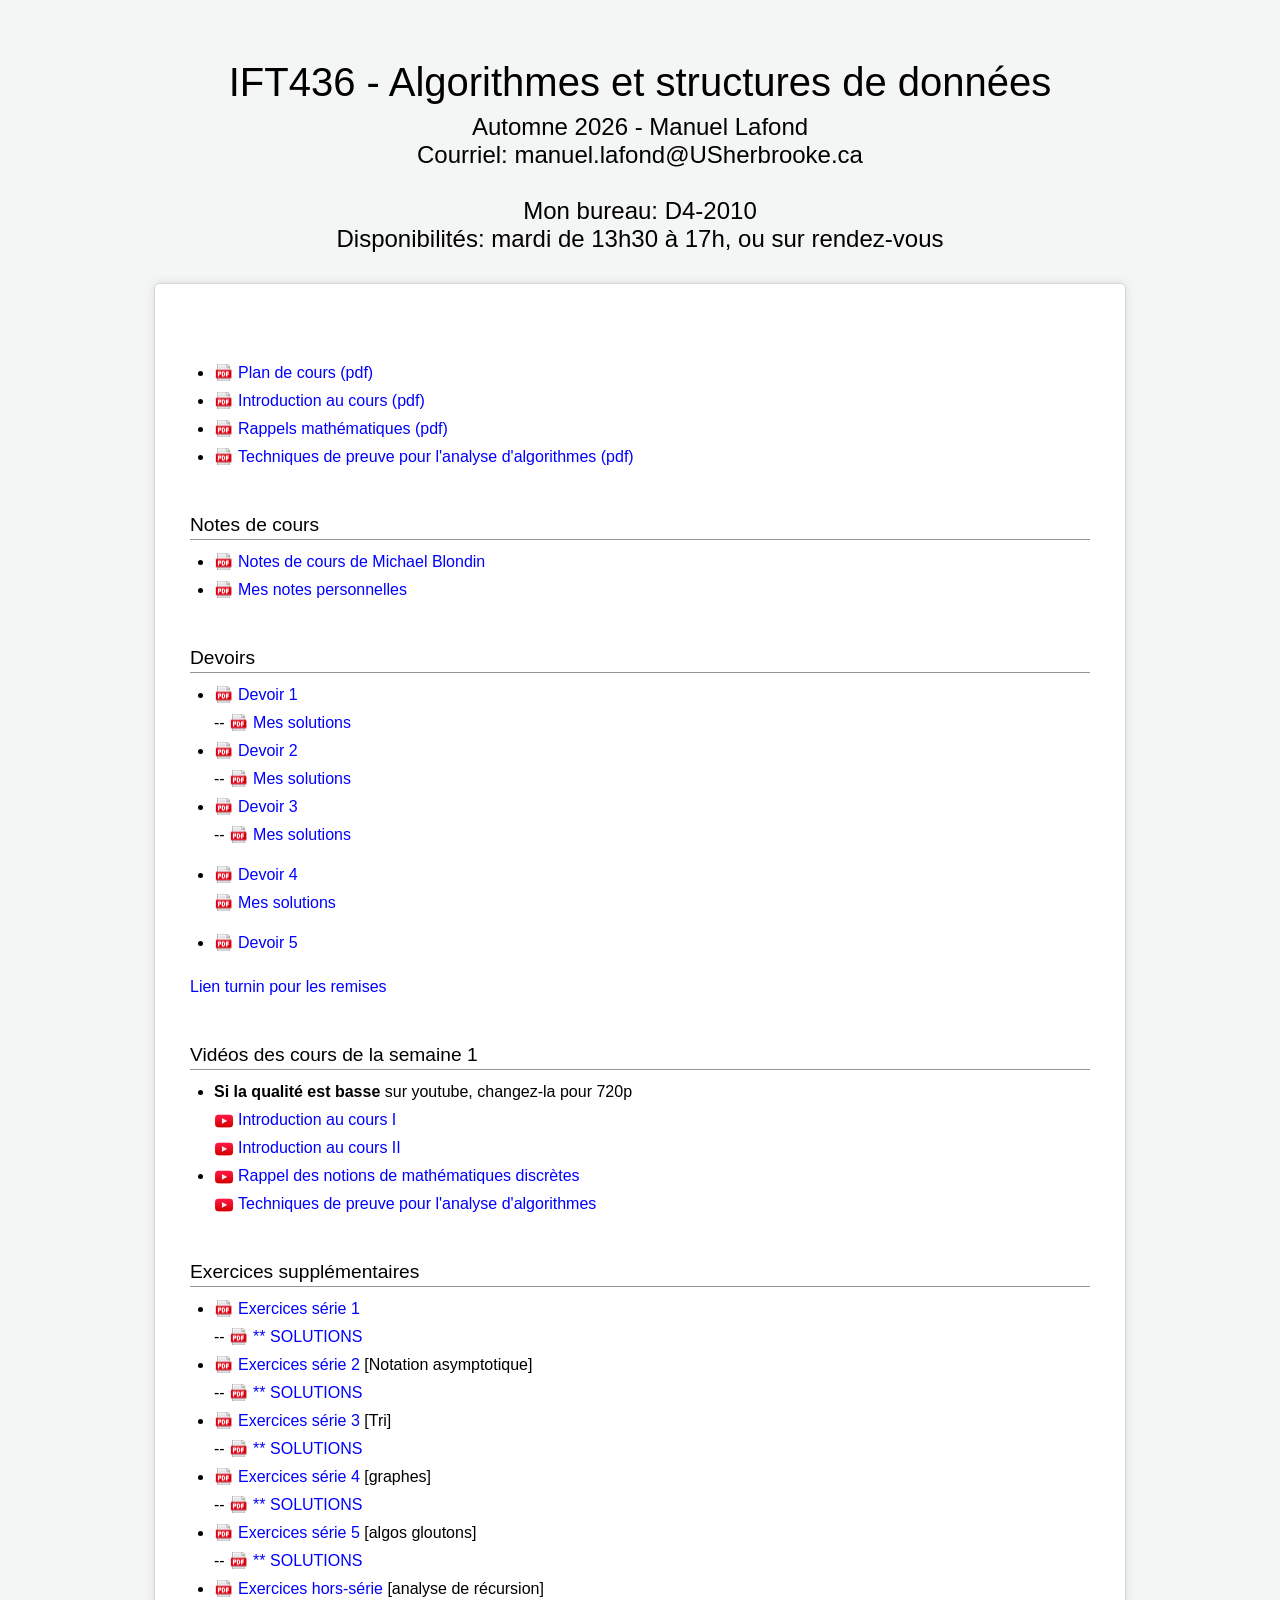
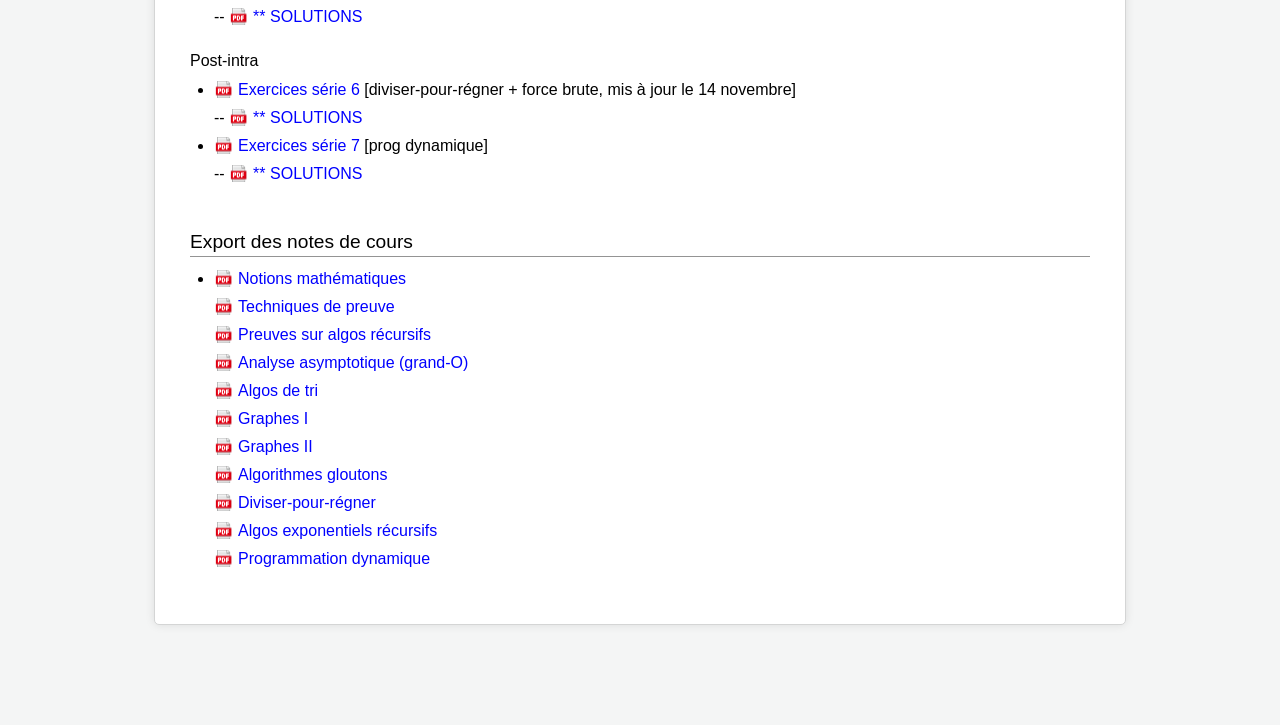
<file: IFT436/index.html>
<!DOCTYPE html PUBLIC "-//W3C//DTD XHTML 1.0 Transitional//EN" "http://www.w3.org/TR/xhtml1/DTD/xhtml1-transitional.dtd">
<html xmlns="http://www.w3.org/1999/xhtml"  xml:lang="fr" lang="fr">
  <head>
  
    <style type='text/css'>
      body
      {
        background: #F4F5F5;
        font-family: "Open Sans", sans-serif;
      }
    
      #header
      {
        font-size: 2.5em;
        text-align:center;
        margin-top:60px;
      }
      
      #subheader
      {
        text-align:center;
        margin-top:8px;
        font-size:1.5em;
      }
    
      #content
      {
        
        width:900px;
        margin-left:auto;
        margin-right:auto;    
        margin-top:30px;
        margin-bottom:100px;
        padding:35px;
        
        background: #fff;
        border-radius: 5px;
        box-shadow: 0px 0px 10px 0px rgba(0,0,0,0.1);
        border: solid 1px #D4D5D5;
      }
      
      .section
      {
        line-height:28px;
        margin-top:40px;
      }
      
      .section_title
      {
        font-size:1.2em;
        border-bottom:1px solid #949494;
        margin-bottom:8px;
      }
      
      a, a:visited
      {
        color:blue;
        text-decoration:none;
      }
      
      a:hover
      {
        text-decoration:underline;
      }
      
      .courssection, .tpsection
      {
        background-color:#f2f2f2;
        padding-left:20px;
        padding-top:10px;
        padding-bottom:2px;
      }
      
      .tpsection
      {
        background-color:#e2fae2;
        
      }
      
      ul
      {
        margin-top:1px;
        padding-left:24px;
      }
      
      .subsection_title
      {
        font-size:18px;
      }
      
      
      a[href*="youtu.be/"], a[href*="youtube.com/"] {
        background:url(yticon.png) no-repeat left center;
        padding-left:24px;
        }
      
      a[href*=".pdf"] {
        background:url(pdficon.png?x=1) no-repeat left center;
        padding-left:24px;
        }
      
    </style>
  
    <meta http-equiv="Content-Type" content="text/html; charset=UTF-8" />
    
    <meta name="keywords" lang="fr" content="IFT187, Bases de données, Université de Sherbrooke" /> 
    <meta name="description" lang="fr" content="IFT187 - Éléments de bases de données" />

    <link rel='shortcut icon' type='image/x-icon' href='dbicon.ico' />

    <title>IFT436 - Algorithmes et structures de données.  Université de Sherbrooke</title>
    
  
    <link rel="shortcut icon" href="favicon.ico" type="image/x-icon">
  </head>
  <body>
    <div id="wrapper">
      <div id="header">
        IFT436 - Algorithmes et structures de données
      </div>
      <div id="subheader">
        Automne 2026 - Manuel Lafond
        <br>
        Courriel: manuel.lafond@USherbrooke.ca
        <br><br>
        Mon bureau: D4-2010
        <br>
        Disponibilités: mardi de 13h30 à 17h, ou sur rendez-vous

      </div>
      <div id="content">
      
      
      
        <div class="section">
          <ul>
            <li>
              <a href='IFT436-1-A2026.pdf'>Plan de cours (pdf)</a>
            </li>
            
            <li>
              <a href='intro.pdf?x=1'>Introduction au cours (pdf)</a>
            </li>
			
			<li>
              <a href='notes-cours/IFT436_rappel_math.pdf'>Rappels mathématiques (pdf)</a>
            </li>
			
			<li>
              <a href='notes-cours/IFT436_preuves_algos.pdf'>Techniques de preuve pour l'analyse d'algorithmes (pdf)</a>
            </li>
            
            
          </ul>
        </div>
        
        
		
		
		
		<div class="section">
          <div class="section_title">
            <div class='section_title_text'>
              Notes de cours
            </div>
          </div>
          <ul>
            <li>
              <a href='notes-cours/notes_mblondin.pdf'>Notes de cours de Michael Blondin</a> 
            </li>
			
			<li>
              <a href='notes-cours/IFT436_notes_cours_Manuel_Lafond_V1.8.2.pdf'>Mes notes personnelles</a> 
            </li>
			
			
            
          </ul>
        
        </div>
        
		
		
		
		<div class='section'>
          <div class="section_title">
            <div class='section_title_text'>
              Devoirs
            </div>
          </div>
          <ul>
            <li>
              <a href='devoirs/devoir1.pdf'>Devoir 1</a><br>
			  -- <a href='devoirs/devoir1_sols.pdf'>Mes solutions</a><br>
            </li>
			
			<li>
              <a href='devoirs/devoir2.pdf'>Devoir 2</a><br>
			  -- <a href='devoirs/devoir2_sols.pdf'>Mes solutions</a><br>
            </li>
			
			<li>
              <a href='devoirs/devoir3.pdf'>Devoir 3</a><br>
			  -- <a href='devoirs/devoir3_sols.pdf'>Mes solutions</a><br>
            </li>
			
			<li style='margin-top:12px;'>
              <a href='devoirs/devoir4.pdf'>Devoir 4</a><br>
			  <a href='devoirs/devoir4_sols.pdf'>Mes solutions</a><br>
            </li>
			
			<li style='margin-top:12px;'>
              <a href='devoirs/devoir5.pdf'>Devoir 5</a><br>
			  <!-- -- <a href='devoirs/devoir5_sols.pdf'>Mes solutions</a><br> (LE FICHIER N'EXISTE PAS, INUTILE D'ALLER VOIR :) -->
            </li>
            
            
          </ul>
          
          <a href='https://turnin.dinf.usherbrooke.ca/'>Lien turnin pour les remises</a>
          
        </div>
		
		
		
        
        
        
        
        
        <div class="section">
          <div class="section_title">
            <div class='section_title_text'>
              Vidéos des cours de la semaine 1
            </div>
          </div>
          <ul>
            <li>
			  <b>Si la qualité est basse</b> sur youtube, changez-la pour 720p<br>
              <a href='https://youtu.be/9XsXsYfxcU0'>Introduction au cours I</a><br>
			  <a href='https://youtu.be/CWNlOhM2xck'>Introduction au cours II</a>
            </li>
			
			<li>
              <a href='https://youtu.be/3ThB8q_0SqQ'>Rappel des notions de mathématiques discrètes</a><br>
			  <a href='https://youtu.be/KoxhQ7NMCJk'>Techniques de preuve pour l'analyse d'algorithmes</a>
            </li>
            
          </ul>
        
        </div>
        
		
		
		
		
        
        
        
        
        <div class='section'>
          <div class="section_title">
            <div class='section_title_text'>
              Exercices supplémentaires
            </div>
          </div>
          <ul>
            <li>
              <a href='notes-cours/exos_serie1_v2.pdf?x=2'>Exercices série 1</a><br>
              -- <a href='notes-cours/exos_serie1_solutions.pdf'>** SOLUTIONS </a>
            </li>
            <li>
              <a href='notes-cours/exos_serie2.pdf?x=3'>Exercices série 2</a> [Notation asymptotique]<br>
              -- <a href='notes-cours/exos_serie2_solutions.pdf?x=1'>** SOLUTIONS </a>
            </li>
            <li>
              <a href='notes-cours/exos_serie3.pdf?x=3'>Exercices série 3</a> [Tri]<br>
              -- <a href='notes-cours/exos_serie3_solutions.pdf?x=3'>** SOLUTIONS </a>
            </li>
            <li>
              <a href='notes-cours/exos_graphes.pdf?x=2'>Exercices série 4</a> [graphes]<br>
              -- <a href='notes-cours/exos_graphes_solutions.pdf?x=2'>** SOLUTIONS </a>
            </li>
            
            <li>
              <a href='notes-cours/exos_glouton.pdf?x=2'>Exercices série 5</a> [algos gloutons]<br>
              -- <a href='notes-cours/exos_glouton_sols.pdf?x=2'>** SOLUTIONS </a>
            </li>
			
			<li>
              <a href='notes-cours/exos_rev_recursion.pdf'>Exercices hors-série</a> [analyse de récursion]<br>
              -- <a href='notes-cours/exos_rev_recursion_sols.pdf'>** SOLUTIONS </a>
            </li>
		</ul>
		
		<div class='section_title_text'>
              Post-intra
        </div>
		
		<ul>
		
		
		
            
            <li>
              <a href='notes-cours/exos_dpr.pdf?x=3'>Exercices série 6</a> [diviser-pour-régner + force brute, mis à jour le 14 novembre]<br>
              -- <a href='notes-cours/exos_dpr_solutions.pdf?x=3'>** SOLUTIONS </a> 
            </li>
            
            <li>
              <a href='notes-cours/exos_progdyn.pdf?x=2'>Exercices série 7</a> [prog dynamique]<br>
              -- <a href='notes-cours/exos_progdyn_solutions.pdf?x=5'>** SOLUTIONS </a>  
              
            </l>
            
            
          </ul>
        </div>
        
        
        
        
        
        
        
        <div class='section'>
          <div class="section_title">
            <div class='section_title_text'>
              Export des notes de cours
            </div>
          </div>
          <ul>
            <li>
              <a href='notes-cours/notions-maths.pdf'>Notions mathématiques</a><br>
              <a href='notes-cours/preuves.pdf'>Techniques de preuve</a><br>
              <a href='notes-cours/preuves-recursion.pdf'>Preuves sur algos récursifs</a><br>
              <a href='notes-cours/grand-o.pdf'>Analyse asymptotique (grand-O)</a><br>
              <a href='notes-cours/tri.pdf?x=2'>Algos de tri</a><br>
			  <a href='notes-cours/graphes.pdf?x=2'>Graphes I</a><br>
			  <a href='notes-cours/graphes2.pdf?x=2'>Graphes II</a><br>
              <a href='notes-cours/gloutons.pdf?x=2'>Algorithmes gloutons</a><br>
              
            
              
              
              <a href='notes-cours/diviser-pour-regner.pdf?x=2'>Diviser-pour-régner</a><br>
			  <a href='notes-cours/algos-expos.pdf?x=2'>Algos exponentiels récursifs</a><br>
			  <a href='notes-cours/progdyn.pdf?x=2'>Programmation dynamique</a><br>
              
              <!-- <a href='notes-cours/exosexpo.pdf?x=2'>Exercices sur les algorithmes exponentiels récursifs</a><br>
              <a href='notes-cours/progdyn.pdf?x=3'>Programmation dynamique</a> [mises à jour le 19 juillet]  <br> 
              -- <a href='notes-cours/exosprogdyn.pdf?x=2'>Exercices sur la prog dynamique</a><br>
              <a href='notes-cours/dists.pdf?x=3'>Distances dans les graphes par prog dynamique</a>  [mises à jour le 26 juillet]   <br>  
              <a href='notes-cours/proba_final.pdf?x=3'>Algorithmes probabilistes</a>  [mises à jour le 29 juillet] <br>
              <br>
              <a href='notes-cours/themes-du-final.pdf'>Thèmes du final</a><br>
              <a href='notes-cours/revision-final-2019.pdf'>Ma révision du final 2019</a><br-->
              
            </li>
            
          </ul>
          
          
        </div>
        
        
        
        
        
        
      
      </div>
      
    </div>
  </body>
</html>
</file>
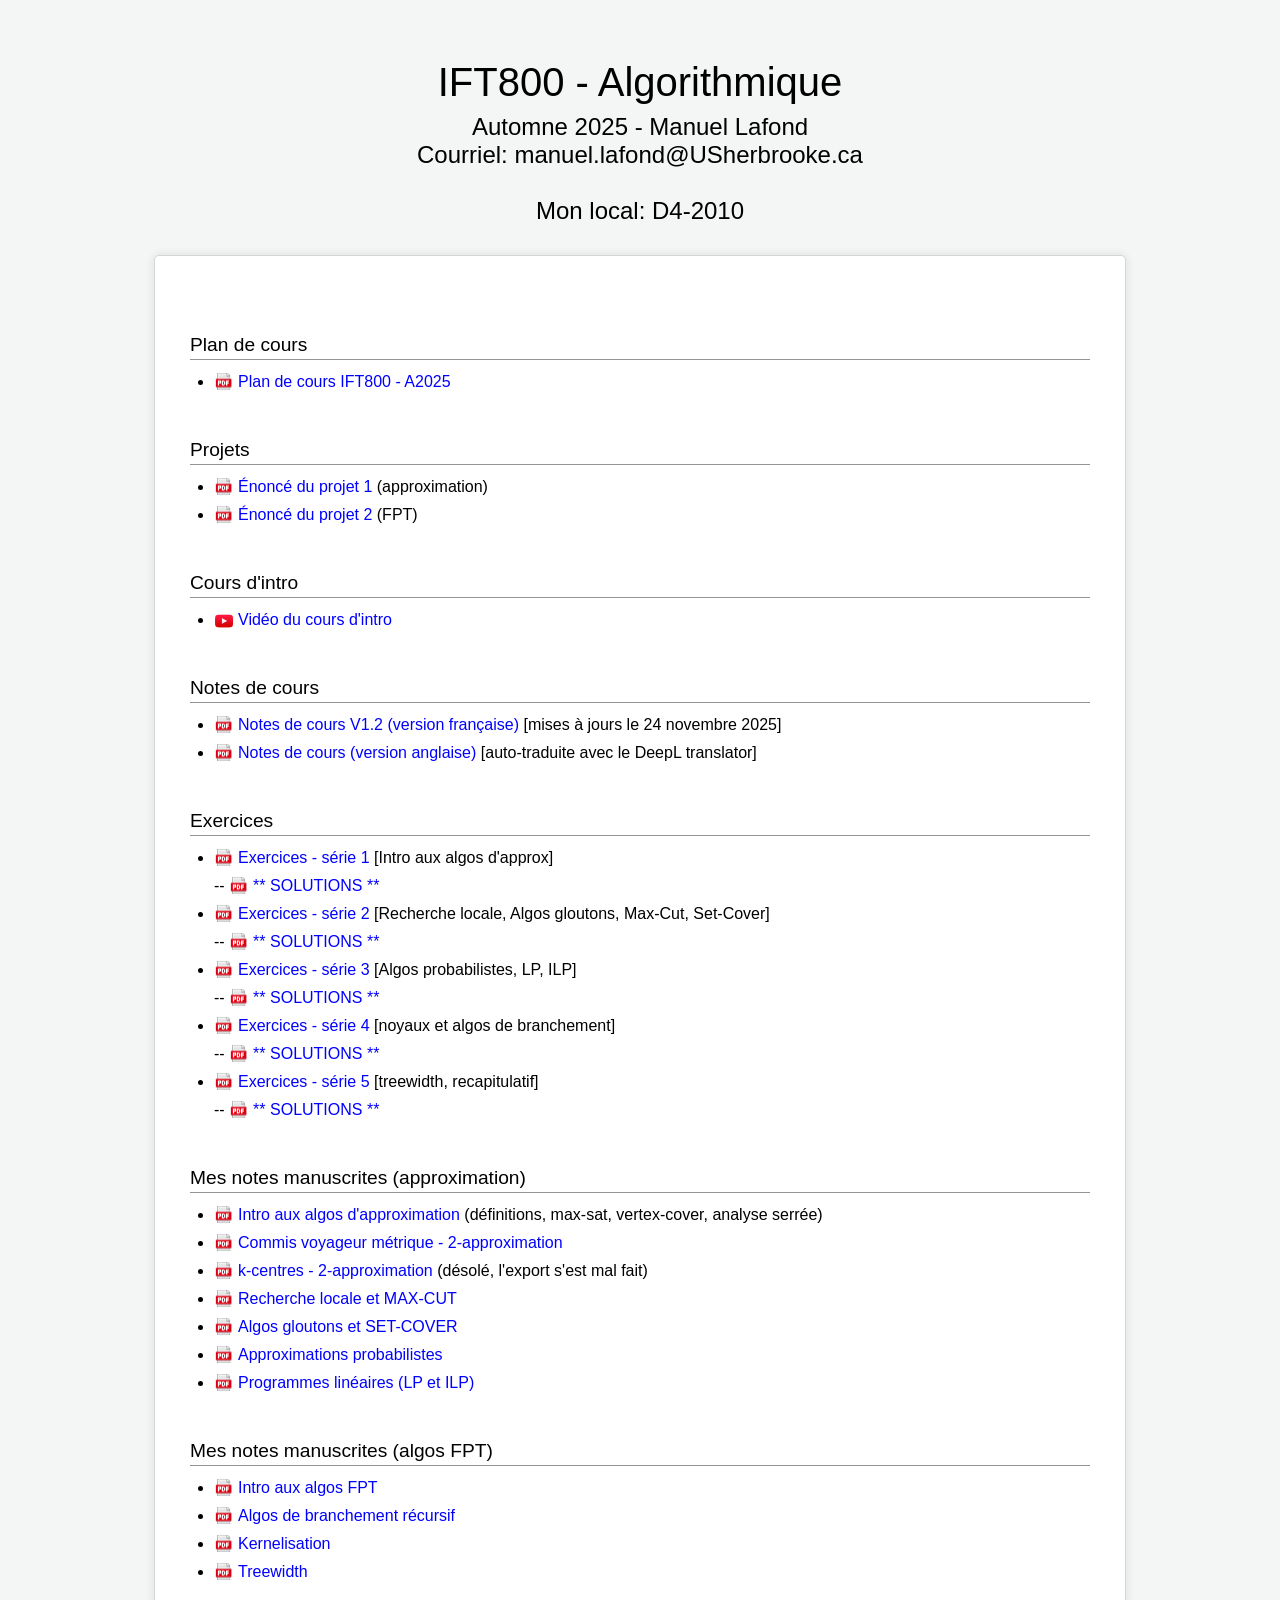
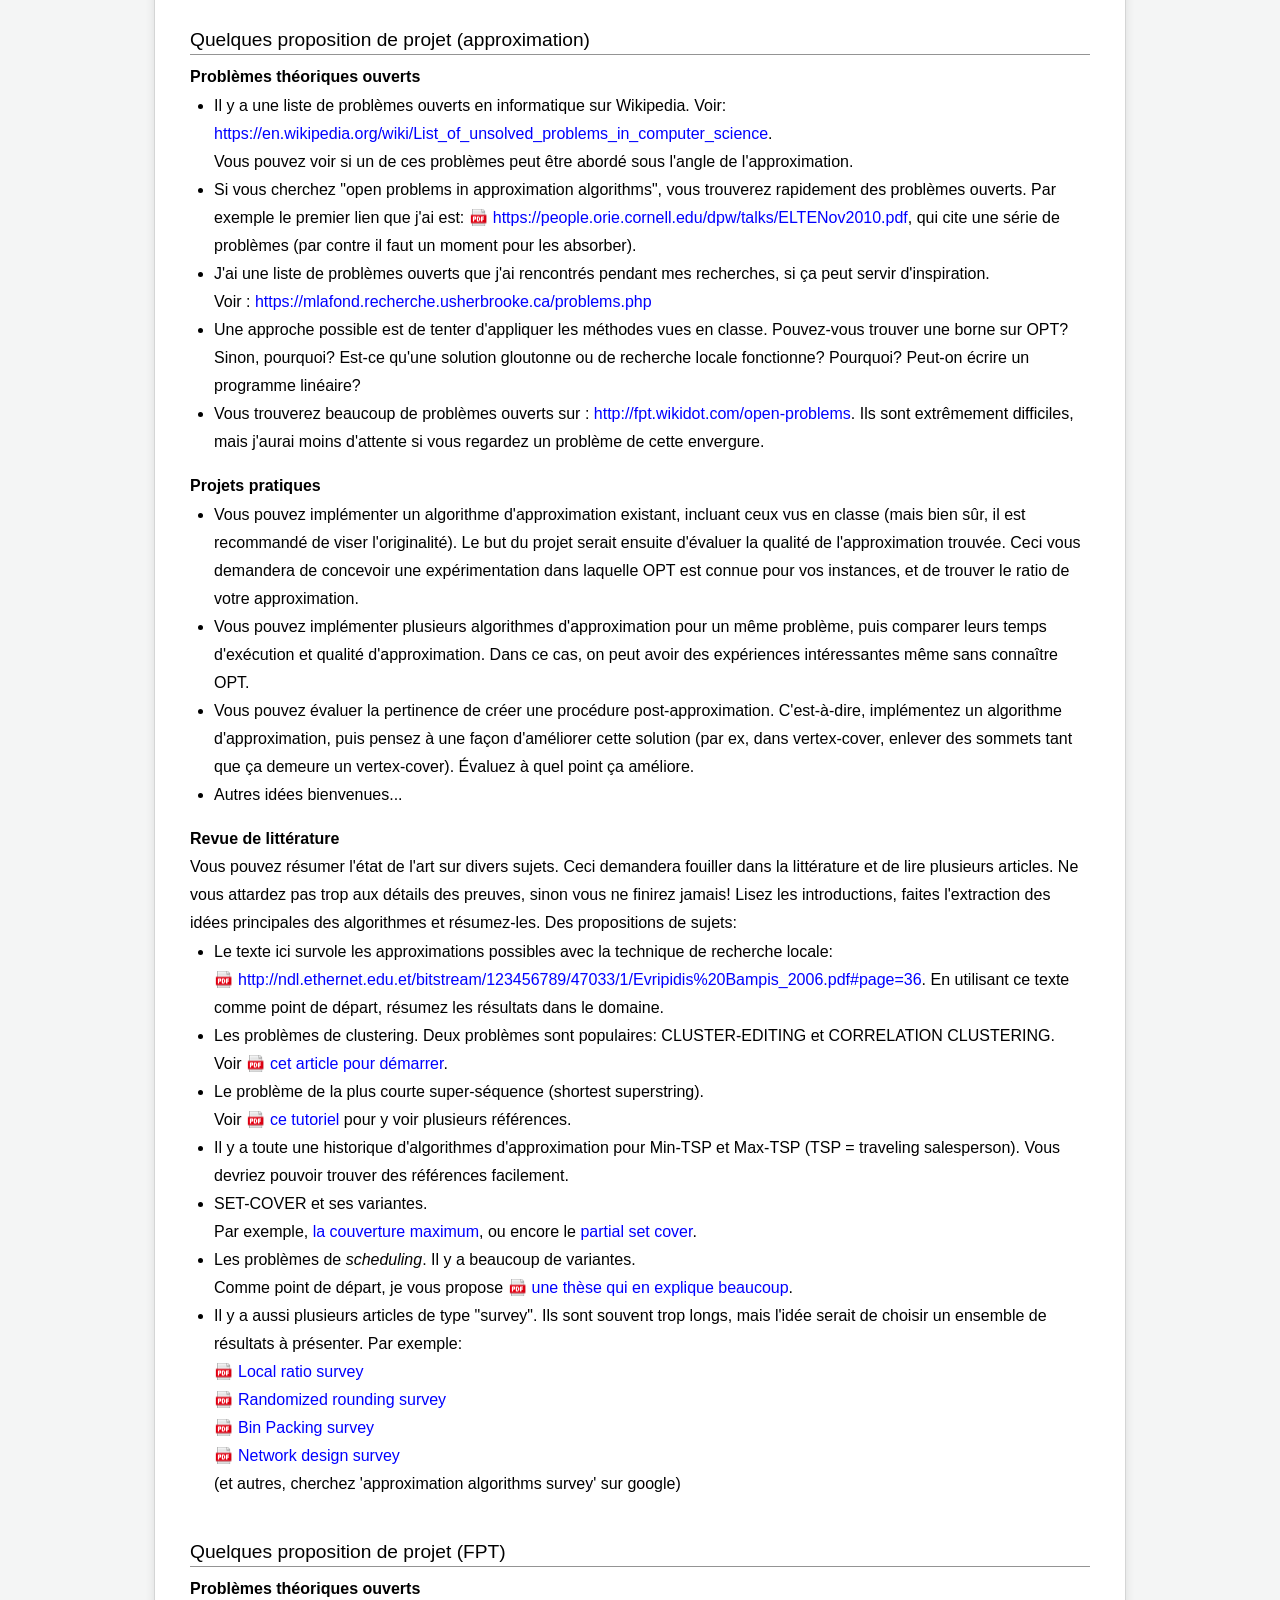
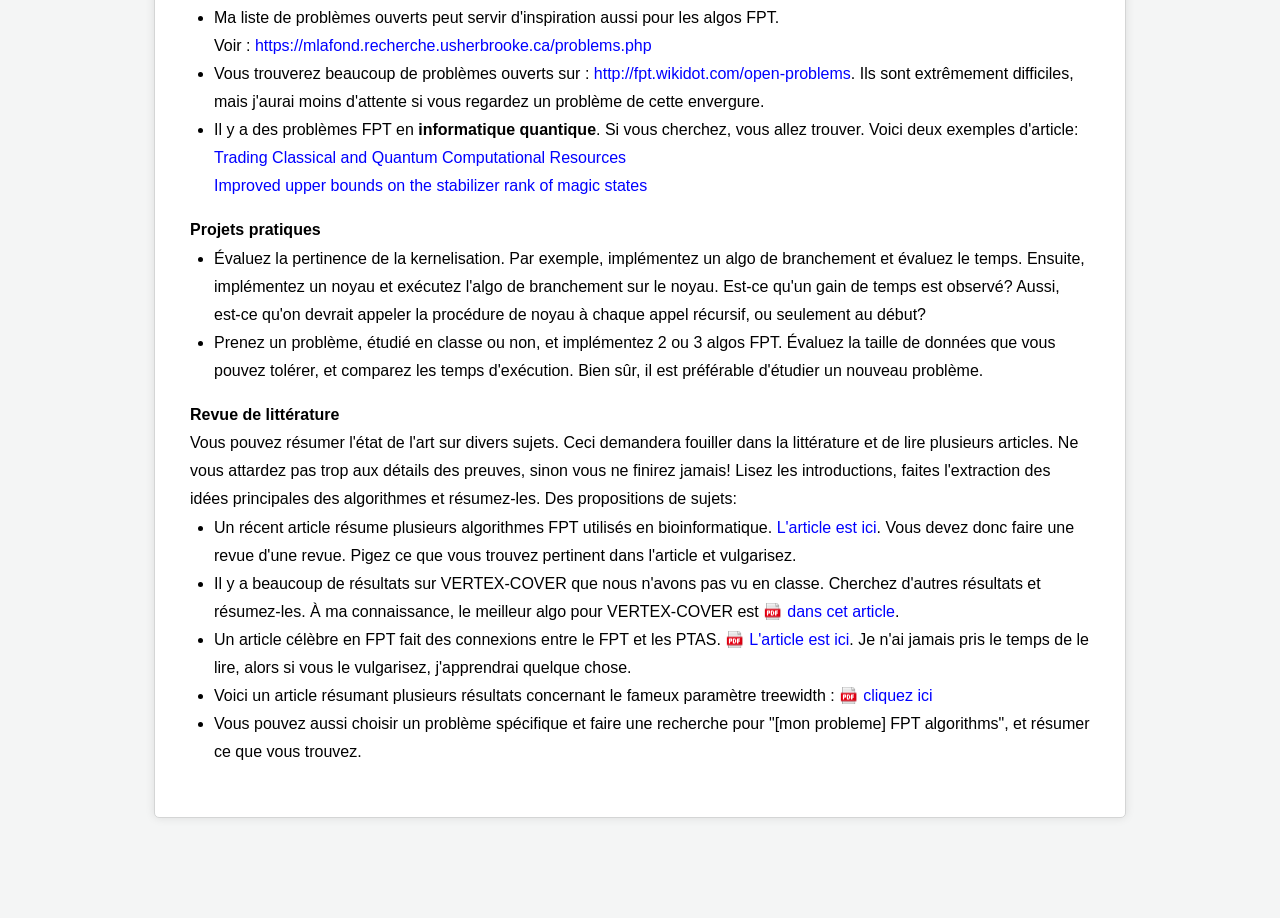
<file: IFT800/index.html>
<!DOCTYPE html PUBLIC "-//W3C//DTD XHTML 1.0 Transitional//EN" "http://www.w3.org/TR/xhtml1/DTD/xhtml1-transitional.dtd">
<html xmlns="http://www.w3.org/1999/xhtml"  xml:lang="fr" lang="fr">
  <head>
  
    <style type='text/css'>
      body
      {
        background: #F4F5F5;
        font-family: "Open Sans", sans-serif;
      }
    
      #header
      {
        font-size: 2.5em;
        text-align:center;
        margin-top:60px;
      }
      
      #subheader
      {
        text-align:center;
        margin-top:8px;
        font-size:1.5em;
      }
    
      #content
      {
        
        width:900px;
        margin-left:auto;
        margin-right:auto;    
        margin-top:30px;
        margin-bottom:100px;
        padding:35px;
        
        background: #fff;
        border-radius: 5px;
        box-shadow: 0px 0px 10px 0px rgba(0,0,0,0.1);
        border: solid 1px #D4D5D5;
      }
      
      .section
      {
        line-height:28px;
        margin-top:40px;
      }
      
      .section_title
      {
        font-size:1.2em;
        border-bottom:1px solid #949494;
        margin-bottom:8px;
      }
      
      a, a:visited
      {
        color:blue;
        text-decoration:none;
      }
      
      a:hover
      {
        text-decoration:underline;
      }
      
      .courssection, .tpsection
      {
        background-color:#f2f2f2;
        padding-left:20px;
        padding-top:10px;
        padding-bottom:2px;
      }
      
      .tpsection
      {
        background-color:#e2fae2;
        
      }
      
      ul
      {
        margin-top:1px;
        padding-left:24px;
      }
      
      .subsection_title
      {
        font-size:18px;
      }
      
      
      a[href*="youtu.be/"], a[href*="youtube.com/"] {
        background:url(yticon.png) no-repeat left center;
        padding-left:24px;
        }
      
      a[href*=".pdf"] {
        background:url(pdficon.png?x=1) no-repeat left center;
        padding-left:24px;
        }
      
    </style>
  
    <meta http-equiv="Content-Type" content="text/html; charset=UTF-8" />
    
    <meta name="keywords" lang="fr" content="IFT436, Algorithmique, Université de Sherbrooke" /> 
    <meta name="description" lang="fr" content="IFT436 - Algorithmique" />

    <link rel='shortcut icon' type='image/x-icon' href='dbicon.ico' />

    <title>IFT800 - Algorithmique.  Université de Sherbrooke</title>
    
  
    <link rel="shortcut icon" href="favicon.ico" type="image/x-icon">
  </head>
  <body>
    <div id="wrapper">
      <div id="header">
        IFT800 - Algorithmique
      </div>
      <div id="subheader">
        Automne 2025 - Manuel Lafond
        <br>
        Courriel: manuel.lafond@USherbrooke.ca
        <br><br>
        Mon local: D4-2010 
        <br>
      </div>
      <div id="content">
      
      
      
      
      
      <div class='section'>
          <div class="section_title">
            <div class='section_title_text'>
              Plan de cours
            </div>
          </div>
          <ul> 
            <li>
              <a href='IFT800-51-A2025.pdf'>Plan de cours IFT800 - A2025</a> 
            </li>
            
          </ul>
          
      </div>
      
      
      
      
        <div class='section'>
          <div class="section_title">
            <div class='section_title_text'>
              Projets
            </div>
          </div>
          <ul> 
            <li>
                <a href='IFT800-projet1.pdf'>Énoncé du projet 1</a> (approximation)
            </li>
            
            <li>
                <a href='IFT800-projet2.pdf'>Énoncé du projet 2</a> (FPT)
            </li>
            
          </ul>
      </div>
      
      

      <div class='section'>
          <div class="section_title">
            <div class='section_title_text'>
              Cours d'intro
            </div>
          </div>
          <ul> 
            <li>
                <a href='https://youtu.be/GV9Uy0o-T-I'>Vidéo du cours d'intro</a>
            </li>
            
          </ul>
      </div>
      
      

      
      

      
      
      
      <div class='section'>
          <div class="section_title">
            <div class='section_title_text'>
              Notes de cours
            </div>
          </div>
          <ul> 
            <li>
              <a href='notes_cours/IFT800_Notes_cours_v1.2.pdf'>Notes de cours V1.2 (version française)</a> [mises à jours le 24 novembre 2025]
            </li>
            <li>
              <a href='notes_cours/IFT800_Notes_cours_EN.pdf'>Notes de cours (version anglaise)</a> [auto-traduite avec le DeepL translator]<br>
            </li>
            
            
          </ul>
          
      </div>
      
      
      
      
     
      
      
      <div class='section'>
          <div class="section_title">
            <div class='section_title_text'>
              Exercices
            </div>
          </div>
          <ul>
            <li>
              <a href='IFT800-exos1.pdf'>Exercices - série 1</a> [Intro aux algos d'approx]<br>
              -- <a href='IFT800-exos1-solutions.pdf'>** SOLUTIONS **</a> 
            </li>
            <li>
              <a href='IFT800-exos2.pdf'>Exercices - série 2</a> [Recherche locale, Algos gloutons, Max-Cut, Set-Cover]<br>
              -- <a href='IFT800-exos2-solutions.pdf'>** SOLUTIONS **</a> 
            </li>
            
            <li>
              <a href='IFT800-exos3.pdf'>Exercices - série 3</a> [Algos probabilistes, LP, ILP]<br>
              -- <a href='IFT800-exos3-solutions.pdf'>** SOLUTIONS **</a> 
            </li>
            
            <li>
              <a href='IFT800-exos4.pdf?x=2'>Exercices - série 4</a> [noyaux et algos de branchement]<br> 
              -- <a href='IFT800-exos4-solutions.pdf'>** SOLUTIONS **</a> 
            </li>
            
            <li>
              <a href='IFT800-exos5.pdf?x=2'>Exercices - série 5</a> [treewidth, recapitulatif]<br> 
              -- <a href='IFT800-exos5-solutions.pdf'>** SOLUTIONS **</a> 
            </li>
            
          </ul>
          
      </div>
      
      
      
      
      
      <div class='section'>
          <div class="section_title">
            <div class='section_title_text'>
              Mes notes manuscrites (approximation)
            </div>
          </div>
          <ul> 
            <li>
              <a href='notes_cours/approxintro2.pdf'>Intro aux algos d'approximation</a> (définitions, max-sat, vertex-cover, analyse serrée)
            </li>
            <li>
              <a href='notes_cours/commis.pdf'>Commis voyageur métrique - 2-approximation</a>
            </li>
            <li>
              <a href='notes_cours/kcentres.pdf'>k-centres - 2-approximation</a> (désolé, l'export s'est mal fait)
            </li>
             <li>
              <a href='notes_cours/maxcut.pdf'>Recherche locale et MAX-CUT</a>
            </li>
             <li>
              <a href='notes_cours/setcover2.pdf'>Algos gloutons et SET-COVER</a>
            </li>
             <li>
              <a href='notes_cours/proba2.pdf'>Approximations probabilistes</a>
            </li>
             <li>
              <a href='notes_cours/lp2.pdf'>Programmes linéaires (LP et ILP)</a>
            </li>
            
            
            
          </ul>
          
      </div>
      
      
      
      <div class='section'>
          <div class="section_title">
            <div class='section_title_text'>
              Mes notes manuscrites (algos FPT)
            </div>
          </div>
          <ul> 
            <li>
              <a href='notes_cours/fpt2.pdf'>Intro aux algos FPT</a>
            </li>
            <li>
              <a href='notes_cours/branch3.pdf'>Algos de branchement récursif</a>
            </li>
            <li>
              <a href='notes_cours/noyau4.pdf'>Kernelisation</a>
            </li>
            <li>
              <a href='notes_cours/tw4.pdf'>Treewidth</a>
            </li>
            
            
          </ul>
          
      </div>
      
      
      
      <div class="section">
          <div class="section_title">
            <div class="section_title_text">
              Quelques proposition de projet (approximation)
            </div>
          </div>
          
          <div style="font-weight:bold;">Problèmes théoriques ouverts</div>
          <ul>
            <li>
                Il y a une liste de problèmes ouverts en informatique sur Wikipedia.  Voir: <a href='https://en.wikipedia.org/wiki/List_of_unsolved_problems_in_computer_science'>https://en.wikipedia.org/wiki/List_of_unsolved_problems_in_computer_science</a>. <br>
                Vous pouvez voir si un de ces problèmes peut être abordé sous l'angle de l'approximation.
                
            </li>
            <li>
                Si vous cherchez "open problems in approximation algorithms", vous trouverez rapidement des problèmes ouverts.
                Par exemple le premier lien que j'ai est: <a href='https://people.orie.cornell.edu/dpw/talks/ELTENov2010.pdf'>https://people.orie.cornell.edu/dpw/talks/ELTENov2010.pdf</a>, qui cite une série de problèmes (par contre il faut un moment pour les absorber).
                
            </li>
            <li>
              J'ai une liste de problèmes ouverts que j'ai rencontrés pendant mes recherches, si ça peut servir d'inspiration.  <br>
              Voir : <a href="https://mlafond.recherche.usherbrooke.ca/problems.php">https://mlafond.recherche.usherbrooke.ca/problems.php</a>
            </li>
            <li>
              Une approche possible est de tenter d'appliquer les méthodes vues en classe.  Pouvez-vous trouver une borne sur OPT?  Sinon, pourquoi?  
              Est-ce qu'une solution gloutonne ou de recherche locale fonctionne?  Pourquoi?  Peut-on écrire un programme linéaire?
            </li>
            
            <li>
              Vous trouverez beaucoup de problèmes ouverts sur : <a href="http://fpt.wikidot.com/open-problems">http://fpt.wikidot.com/open-problems</a>.  Ils sont extrêmement difficiles, mais j'aurai moins d'attente si vous regardez un problème de cette envergure.
            </li>
            
            
          </ul>
          
          
          <div style="font-weight:bold;">Projets pratiques</div>
          <ul>
            <li>
              Vous pouvez implémenter un algorithme d'approximation existant, incluant ceux vus en classe (mais bien sûr, il est recommandé de viser l'originalité).  
              Le but du projet serait ensuite d'évaluer la qualité de l'approximation trouvée.  Ceci vous demandera de concevoir une expérimentation dans laquelle OPT est connue pour vos instances, et de trouver le ratio de votre approximation.
            </li>
            <li>
              Vous pouvez implémenter plusieurs algorithmes d'approximation pour un même problème, puis comparer leurs temps d'exécution et qualité d'approximation.  Dans ce cas, on peut avoir des expériences intéressantes même sans connaître OPT.
            </li>
            <li>
              Vous pouvez évaluer la pertinence de créer une procédure post-approximation.  C'est-à-dire, implémentez un algorithme d'approximation, puis pensez à une façon d'améliorer cette solution (par ex, dans vertex-cover, enlever des sommets tant que ça demeure un vertex-cover).  Évaluez à quel point ça améliore.
            </li>
            <li>
              Autres idées bienvenues...
            </li>
            
            
          </ul>
          
          
          <div style="font-weight:bold;">Revue de littérature</div>
          Vous pouvez résumer l'état de l'art sur divers sujets.  Ceci demandera fouiller dans la littérature et de lire plusieurs articles.  Ne vous attardez pas trop aux détails des preuves, sinon vous ne finirez jamais!  Lisez les introductions, 
          faites l'extraction des idées principales des algorithmes et résumez-les.  Des propositions de sujets: 
          <ul>
            
        <li>
            Le texte ici survole les approximations possibles avec la technique de recherche locale: <a href='http://ndl.ethernet.edu.et/bitstream/123456789/47033/1/Evripidis%20Bampis_2006.pdf#page=36'>http://ndl.ethernet.edu.et/bitstream/123456789/47033/1/Evripidis%20Bampis_2006.pdf#page=36</a>.  En utilisant ce texte comme point de départ, résumez les résultats dans le domaine.
            
        </li>
        <li>
              Les problèmes de clustering.   Deux problèmes sont populaires: CLUSTER-EDITING et CORRELATION CLUSTERING.  <br>
              Voir <a href='https://erikdemaine.org/papers/Clustering_TCS/paper.pdf'>cet article pour démarrer</a>.
            </li>
            <li>
              Le problème de la plus courte super-séquence (shortest superstring).  <br>
              Voir <a href='https://www.mimuw.edu.pl/~mucha/teaching/aa2008/ss.pdf'>ce tutoriel</a> pour y voir plusieurs références.
            </li>
            <li>
              Il y a toute une historique d'algorithmes d'approximation pour Min-TSP et Max-TSP (TSP = traveling salesperson).  Vous devriez pouvoir trouver des références facilement.
            </li>
            <li>
              SET-COVER et ses variantes.  <br>
              Par exemple, <a href='https://en.wikipedia.org/wiki/Maximum_coverage_problem'>la couverture maximum</a>, ou encore le <a href='https://arxiv.org/abs/1907.04413'>partial set cover</a>.
            </li>
            <li>
              Les problèmes de <i>scheduling</i>.  Il y a beaucoup de variantes.  <br>
              Comme point de départ, je vous propose <a href='http://i.stanford.edu/pub/cstr/reports/cs/tr/98/1611/CS-TR-98-1611.pdf'>une thèse qui en explique beaucoup</a>.
            </li>
            
            <li>
              Il y a aussi plusieurs articles de type "survey".  Ils sont souvent trop longs, mais l'idée serait de choisir un ensemble de résultats à présenter.  
              Par exemple:<br>
              <a href='https://www.wisdom.weizmann.ac.il/~oded/bbfr.pdf'>Local ratio survey</a><br>
              <a href='https://homepage.divms.uiowa.edu/~sriram/196/fall08/rr-final.pdf'>Randomized rounding survey</a><br>
              <a href='https://www.labri.fr/perso/eyraud/pmwiki/uploads/Main/BinPackingSurvey.pdf'>Bin Packing survey</a><br>
              <a href='https://pdf.sciencedirectassets.com/280252/1-s2.0-S1876735410X00022/1-s2.0-S1876735410000024/main.pdf?X-Amz-Security-Token=IQoJb3JpZ2luX2VjEHIaCXVzLWVhc3QtMSJHMEUCIFIU%2BXPDxhqV5LngzbPcCZE8yFWZQpQd7%2F057UBePDWJAiEAnLbHw2YZd9OvV9KaA8voPglCUL7%2Ba3eW5fY6MBcGUbQqsgUIWxAFGgwwNTkwMDM1NDY4NjUiDGM8tPm8HsVQ2kFyfyqPBUEuAMIVJNT8Td31m8Vj9HjLJ4%2F7If8KqoDdiYRclqOars9adk2PTIzqdVSE%2BQC9WGHMmG%2Bna41T3Kh4yU%2FGgrzSsuUfAqs7LEX3RdbJa6g5WDBGHHbbb%2BYjs%2BOBhz0YmmNB2vWmEeTSG48Vy%2FtE2f3DfHLuuPHrn1ZE0k1V6m%2BZjM%2B6uzQWrSPena14vhbeLA3TND%2BiS4B3evup1eh5aDQ6csM117ILcEoxR8sbG7%2BraOMzcub6fY%2BhPH2jpqcr722Rjfceh9GqCYgjlqGqiAfhX0FLmxVbshgNIY5smBNHEMpXOi48dakJirAPXtzgCUlrCZ4MgtktuMT2m%2BsFd4%2BMvk38I6IoHEfpPB0oV6iDNxyNADHbhYxronFd4kDV6RqY462CqAtC1roorH9PKJo9xU%2B9rF68yn5gY8mGspF23hMR6syoBvNjuNRlOdeM2RFychvIfstznpJukWcQu%2Bn0jKJx9hevpb8lcUSfoyBx2ELOWPQxSUPoCtjekAOFC7%2FfcoiMwbdjbCJsCKXM3CyYQwAAMo1%2F3euw5zWOoUJEgiZfqXHJ2Dqtdqd4VIRDrUBtqTTdtX10EHGemIf9Qh75CFL%2BdiSunv53KmyA7bJb%2Feb0sLkp59cMrj%2Ba8RdnHxqoFjkw0B2YuDxLiWq0haCpxo1ir3MapIRxVdB63ylEQEzDLPuI406qvDwyKuYryv0vNW667bmByYNKVJLfBYmRwJQ5TiprbW47UXSXt4O0uQISaiYJexVQXe0dVL8sSBP9Q5e7zWW50Dh3It4T9%2BFqJxvaGLKRqSUsO%2FG2cRn2K8UXo9%2BYzXU6jPRRueNxj5V30oEOh%2FozwNNnLMOxkXsE5FBUFBvATUrfZWki6IowucWQqAY6sQHYWXXoCNHzP2Wkil3ig9ja3RWgdfHia0m4ciexX28oCTLNZkOzL%2F0ODT6Azs1Qqe3l7caeswOiw4FGW1IfEOsCBbyJ%2FSctvUc%2F73lJsEVYWvg6Yj0hEUCIo%2BOriRd5HwivatPEdeqnFEJGlQ4FvJ9v2TCd0jen2ljGKaiHSI6MXeAq2H9q7yV13ncpyPqJ03KsncEP2sFGtNXst2rt37%2BTDLcvzNgVcRpSbKkrsrNQswA%3D&X-Amz-Algorithm=AWS4-HMAC-SHA256&X-Amz-Date=20230915T102326Z&X-Amz-SignedHeaders=host&X-Amz-Expires=300&X-Amz-Credential=ASIAQ3PHCVTY67QMU3OF%2F20230915%2Fus-east-1%2Fs3%2Faws4_request&X-Amz-Signature=d1eba5822c75ed631d4f01417b3f7866b10e9ecb15730d884bffa46d0731a00f&hash=9dd2be3a28cc5def6e7ab7b64315f095ffafa386ccdf3982935cd2b4f28e751b&host=68042c943591013ac2b2430a89b270f6af2c76d8dfd086a07176afe7c76c2c61&pii=S1876735410000024&tid=spdf-405ebed1-37b7-4337-8225-b7a480f2f5f4&sid=a83692701e2d5840718a24e095529df32a1dgxrqb&type=client&tsoh=d3d3LnNjaWVuY2VkaXJlY3QuY29t&ua=1c145853535e55595d5757&rr=807027805e4c3cb7&cc=fr'>Network design survey</a><br>
              (et autres, cherchez 'approximation algorithms survey' sur google)
            </li>
          </ul>
          

        </div>
      
      
      
      
      
      
      
        <div class="section">
          <div class="section_title">
            <div class="section_title_text">
              Quelques proposition de projet (FPT)
            </div>
          </div>
          
          <div style="font-weight:bold;">Problèmes théoriques ouverts</div>
          <ul>
            
            <li>
              Ma liste de problèmes ouverts peut servir d'inspiration aussi pour les algos FPT.  <br>
              Voir : <a href="https://mlafond.recherche.usherbrooke.ca/problems.php">https://mlafond.recherche.usherbrooke.ca/problems.php</a>
            </li>
            
            <li>
              Vous trouverez beaucoup de problèmes ouverts sur : <a href="http://fpt.wikidot.com/open-problems">http://fpt.wikidot.com/open-problems</a>.  Ils sont extrêmement difficiles, mais j'aurai moins d'attente si vous regardez un problème de cette envergure.
            </li>
            
            <li>
                Il y a des problèmes FPT en <b>informatique quantique</b>.  Si vous cherchez, vous allez trouver.  Voici deux exemples d'article:<br>
                <a href='https://journals.aps.org/prx/abstract/10.1103/PhysRevX.6.021043'>Trading Classical and Quantum Computational Resources</a><br>
                <a href='https://arxiv.org/pdf/2106.07740'>Improved upper bounds on the stabilizer rank of magic states</a>
            </li>
            
            
          </ul>
          
          
          <div style="font-weight:bold;">Projets pratiques</div>
          <ul>
            
            <li>
              Évaluez la pertinence de la kernelisation.  Par exemple, implémentez un algo de branchement et évaluez le temps.  Ensuite, implémentez un noyau et exécutez l'algo de branchement sur le noyau.  Est-ce qu'un gain de temps est observé?  Aussi, est-ce qu'on devrait appeler la procédure de noyau à chaque appel récursif, ou seulement au début?
            </li>
            <li>
              Prenez un problème, étudié en classe ou non, et implémentez 2 ou 3 algos FPT.  Évaluez la taille de données que vous pouvez tolérer, et comparez les temps d'exécution.  
              Bien sûr, il est préférable d'étudier un nouveau problème.
            </li>
          </ul>
          
          
          <div style="font-weight:bold;">Revue de littérature</div>
          Vous pouvez résumer l'état de l'art sur divers sujets.  Ceci demandera fouiller dans la littérature et de lire plusieurs articles.  Ne vous attardez pas trop aux détails des preuves, sinon vous ne finirez jamais!  Lisez les introductions, 
          faites l'extraction des idées principales des algorithmes et résumez-les.  Des propositions de sujets: 
          <ul>
            <li>
              Un récent article résume plusieurs algorithmes FPT utilisés en bioinformatique.  
              <a href="https://www.mdpi.com/1999-4893/12/12/256/pdf">L'article est ici</a>.
              Vous devez donc faire une revue d'une revue.  Pigez ce que vous trouvez pertinent dans l'article et vulgarisez.
            </li>
            <li>
              Il y a beaucoup de résultats sur VERTEX-COVER que nous n'avons pas vu en classe.  Cherchez d'autres résultats et résumez-les.  À ma connaissance, le meilleur algo pour VERTEX-COVER est <a href="https://www.cs.lafayette.edu/~gexia/research/mfcs06.pdf">dans cet article</a>.  
            </li>
            <li>
              Un article célèbre en FPT fait des connexions entre le FPT et les PTAS.  <a href="https://erikdemaine.org/papers/GenApprox_SODA2005/paper.pdf">L'article est ici</a>.
              Je n'ai jamais pris le temps de le lire, alors si vous le vulgarisez, j'apprendrai quelque chose.
            </li>
            <li>
              Voici un article résumant plusieurs résultats concernant le fameux paramètre treewidth : <a href="https://watermark.silverchair.com/bxm037.pdf?token=[base64]">cliquez ici</a>
            </li>
            <li>
              Vous pouvez aussi choisir un problème spécifique et faire une recherche pour "[mon probleme] FPT algorithms", et résumer ce que vous trouvez.
            </li>

          
          </ul>
          

        </div>
      
      
      
      
      
      
      
      
      
      
      
      
    </div>
      
      
      
      
      
          
      </div>
      
      
      
      
      
      
      
      
      
      
      
      
  </body>
</html>
</file>
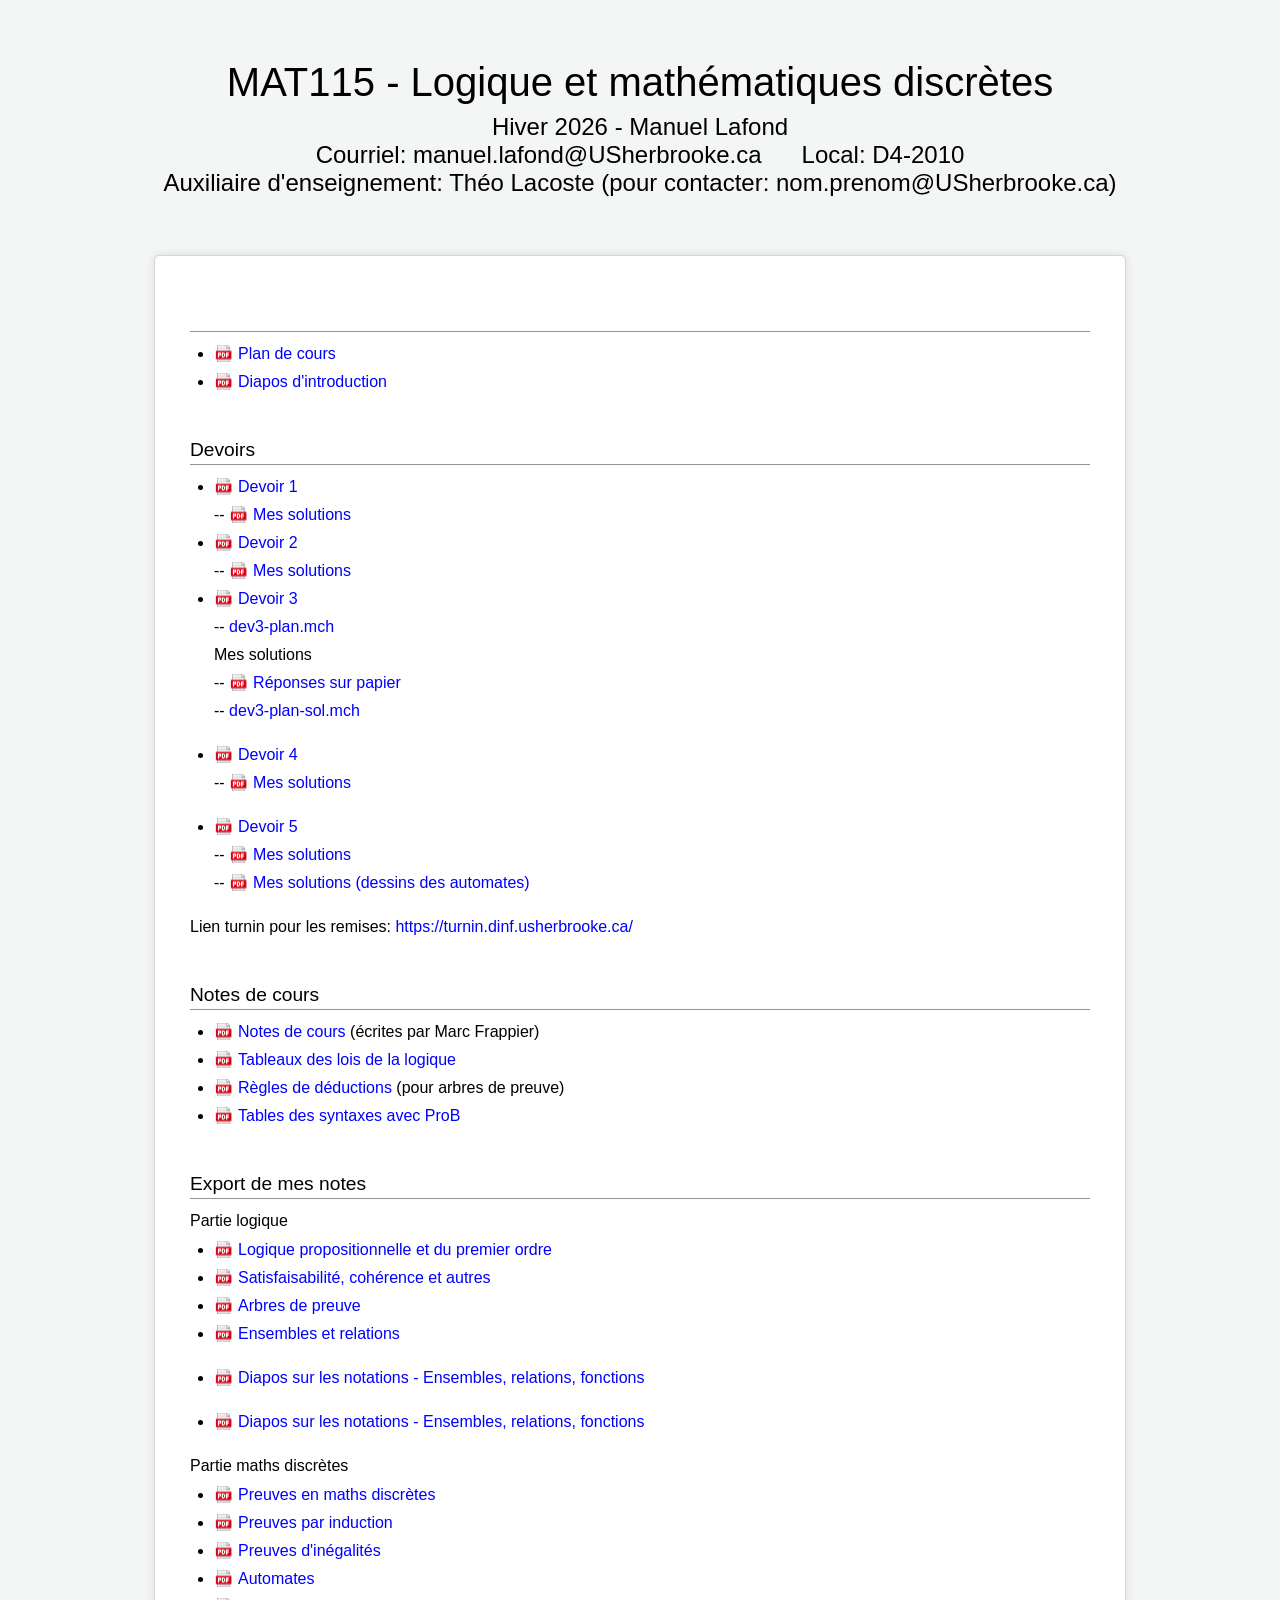
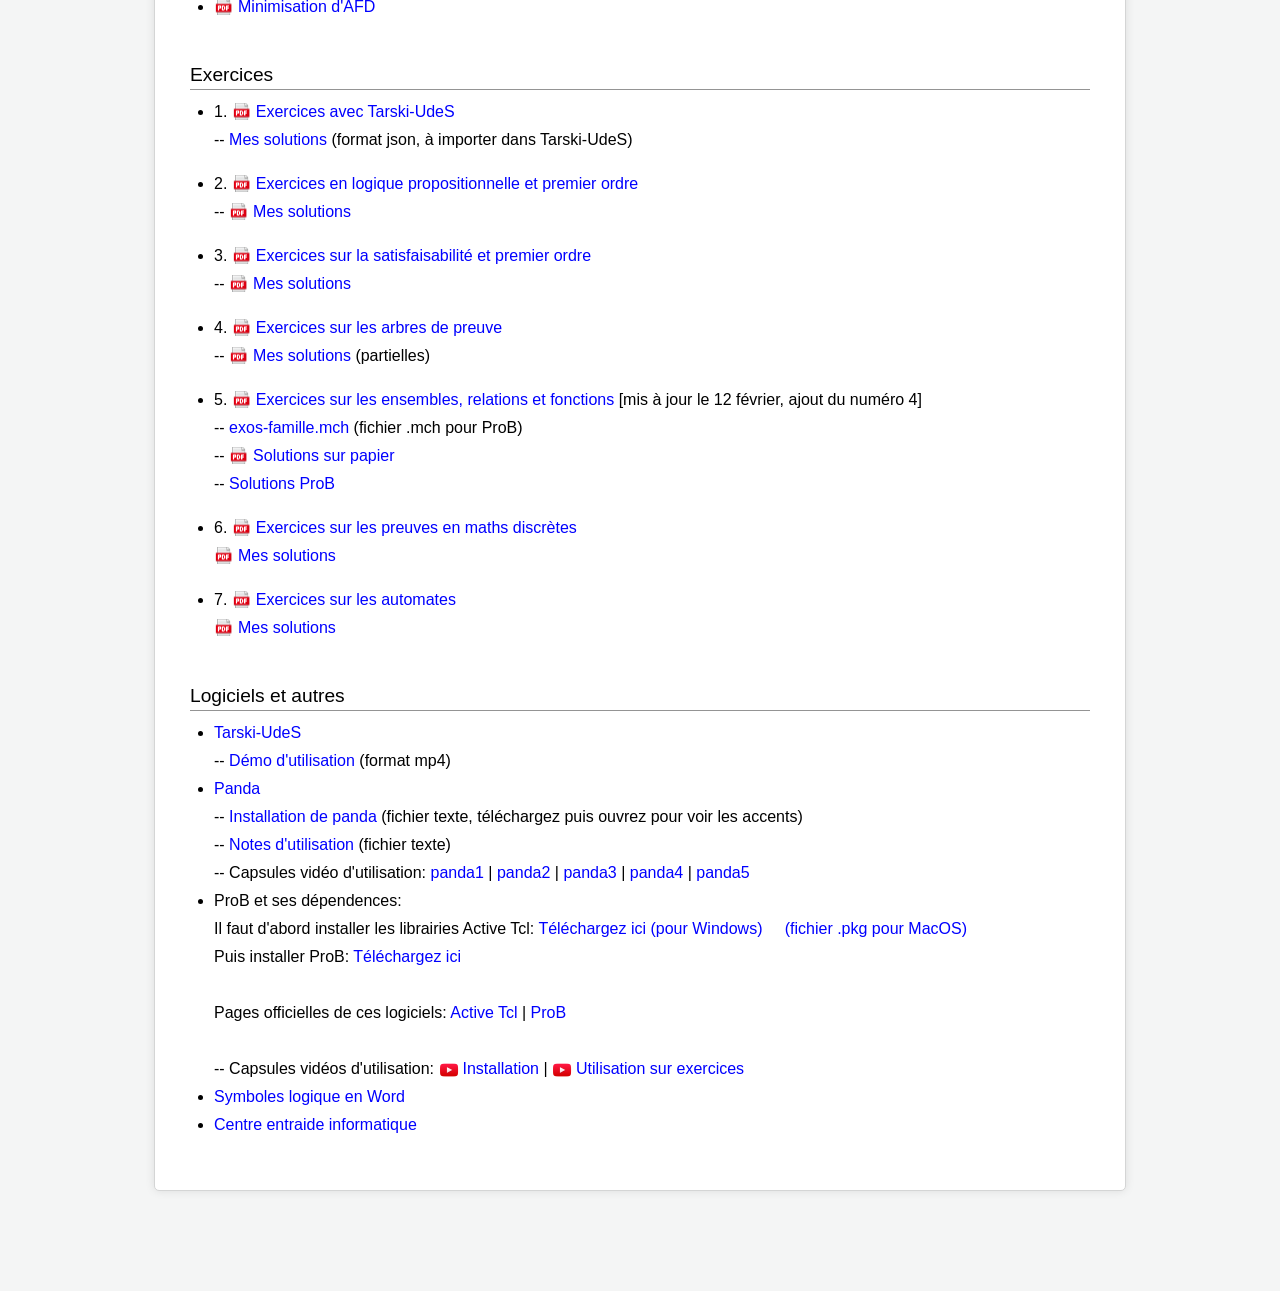
<file: MAT115/index.html>
<!DOCTYPE html PUBLIC "-//W3C//DTD XHTML 1.0 Transitional//EN" "http://www.w3.org/TR/xhtml1/DTD/xhtml1-transitional.dtd">
<html xmlns="http://www.w3.org/1999/xhtml"  xml:lang="fr" lang="fr">
  <head>
  
    <style type='text/css'>
      body
      {
        background: #F4F5F5;
        font-family: "Open Sans", sans-serif;
      }
    
      #header
      {
        font-size: 2.5em;
        text-align:center;
        margin-top:60px;
      }
      
      #subheader
      {
        text-align:center;
        margin-top:8px;
        font-size:1.5em;
      }
    
      #content
      {
        
        width:900px;
        margin-left:auto;
        margin-right:auto;    
        margin-top:30px;
        margin-bottom:100px;
        padding:35px;
        
        background: #fff;
        border-radius: 5px;
        box-shadow: 0px 0px 10px 0px rgba(0,0,0,0.1);
        border: solid 1px #D4D5D5;
      }
      
      .section
      {
        line-height:28px;
        margin-top:40px;
      }
      
      .section_title
      {
        font-size:1.2em;
        border-bottom:1px solid #949494;
        margin-bottom:8px;
      }
      
      a, a:visited
      {
        color:blue;
        text-decoration:none;
      }
      
      a:hover
      {
        text-decoration:underline;
      }
      
      .courssection, .tpsection
      {
        background-color:#f2f2f2;
        padding-left:20px;
        padding-top:10px;
        padding-bottom:2px;
      }
      
      .tpsection
      {
        background-color:#e2fae2;
        
      }
      
      ul
      {
        margin-top:1px;
        padding-left:24px;
      }
      
      .subsection_title
      {
        font-size:18px;
      }
      
      
      
      a[href*="youtu.be/"], a[href*="youtube.com/"] {
        background:url(yticon.png) no-repeat left center;
        padding-left:24px;
        }
      
      a[href*=".pdf"] {
        background:url(pdficon.png?x=1) no-repeat left center;
        padding-left:24px;
        }
      
      .subtitle{
        text-decoration: underline;
      }
      
      
      
    </style>
  
    <meta http-equiv="Content-Type" content="text/html; charset=UTF-8" />
    
    <meta name="keywords" lang="fr" content="MAT115, Logique et mathématiques discrètes, Université de Sherbrooke" /> 
    <meta name="description" lang="fr" content="MAT115 - Logique et mathématiques discrètes" />

    <link rel='shortcut icon' type='image/x-icon' href='dbicon.ico' />

    <title>MAT115 - Logique et mathématiques discrètes.  Université de Sherbrooke</title>
    
  
    <link rel="shortcut icon" href="favicon.ico" type="image/x-icon">
  </head>
  <body>
    <div id="wrapper">
      <div id="header">
        MAT115 - Logique et mathématiques discrètes
      </div>
      <div id="subheader">
        Hiver 2026 - Manuel Lafond
        <br>
        Courriel: manuel.lafond@USherbrooke.ca  &nbsp;&nbsp;&nbsp;&nbsp;    Local: D4-2010
        <br>
        Auxiliaire d'enseignement: Théo Lacoste (pour contacter: nom.prenom@USherbrooke.ca)


        <br>
        <br>

      </div>
      <div id="content">
      
        <div class="section">
          <div class="section_title">
            
          </div>
          <ul>
            <li>
              <a href='MAT115-1-H2026.pdf'>Plan de cours</a> 
            </li>
            <li>
              <a href='intro.pdf'>Diapos d'introduction</a> 
            </li>
            
          </ul>
        </div>
        
        
        
        
        <div class="section">
          <div class="section_title">
            Devoirs
          </div>
          <ul>
            <li>
              <a href='MAT115-devoir1.pdf'>Devoir 1</a><br>
              -- <a href='devoir1-sols.pdf'>Mes solutions</a><br>
             
            </li>
            
            <li>
              <a href='MAT115-devoir2.pdf'>Devoir 2</a><br>
              -- <a href='devoir2-sols.pdf'>Mes solutions</a><br>
             
            </li>
            
            <li>
              <a href='MAT115-devoir3.pdf'>Devoir 3</a><br>
              -- <a href='dev3-plan.mch'>dev3-plan.mch</a>
              <br>
              Mes solutions<br>
              -- <a href='devoir3-sols.pdf'>Réponses sur papier</a><br>
              -- <a href='dev3-plan-sol.mch'>dev3-plan-sol.mch</a><br>
                
            </li>
			
			
			
			
			<li style='margin-top:16px;'>
              <a href='MAT115-devoir4.pdf?x=1'>Devoir 4</a><br>  
              -- <a href='MAT115-devoir4-solutions.pdf'>Mes solutions</a><br>
            </li>
			<li style='margin-top:16px;'>
              <a href='MAT115-devoir5.pdf?x=1'>Devoir 5</a><br>  
			  -- <a href='MAT115-devoir5-solutions.pdf'>Mes solutions</a><br>
			  -- <a href='mat115-devoir5-sol-automates.pdf'>Mes solutions (dessins des automates)</a><br>
            </li>
            
          </ul>
              
              Lien turnin pour les remises: <a href='https://turnin.dinf.usherbrooke.ca/'>https://turnin.dinf.usherbrooke.ca/</a>
        </div>
        
        
        
        <div class="section">
          <div class="section_title">
            Notes de cours
          </div>
          <ul>
            <li>
              <a href='https://marcfrappierudes.github.io/mat115/logique.pdf'>Notes de cours</a> (écrites par Marc Frappier) 
            </li>
            <li>
              <a href='notes/tables-lois-logique.pdf'>Tableaux des lois de la logique</a><br>
            </li>
            <li>
              <a href='notes/regles-deduction-sequent.pdf'>Règles de déductions </a> (pour arbres de preuve) <br>
            </li>
            
            
            <li>
              <a href='notes/tables-syntaxe-prob.pdf'>Tables des syntaxes avec ProB</a> <br>
            </li>
          </ul>
        </div>
              
        
        
        
        <div class="section">
          <div class="section_title">
            Export de mes notes
          </div>
          Partie logique<br>
          <ul>
            <li>
              <a href='notes/logique-prop-1.pdf?x=2'>Logique propositionnelle et du premier ordre</a><br>
            </li>
            <li>
              <a href='notes/satmodeles.pdf?x=2'>Satisfaisabilité, cohérence et autres</a><br>
            </li>
            
            <li>
              <a href='notes/arbres-preuve.pdf?x=2'>Arbres de preuve</a><br>
            </li>
            
            <li>
              <a href='notes/ensembles.pdf?x=3'>Ensembles et relations</a><br>
            </li>
            
            
            <li style='margin-top:16px'>
              <a href='notes/slides-ens-rel-fct.pdf'>Diapos sur les notations - Ensembles, relations, fonctions</a><br>
            </li>
            
            
            <li style='margin-top:16px'>
              <a href='notes/slides-ens-rel-fct.pdf'>Diapos sur les notations - Ensembles, relations, fonctions</a><br>
            </li>
          </ul>
          
          Partie maths discrètes<br>
          
          <ul>
          <li>
              <a href='notes/maths-discretes-preuves.pdf'>Preuves en maths discrètes</a><br>
          </li>
		  <li>
              <a href='notes/induction.pdf?x=2'>Preuves par induction</a><br>
          </li>
          <li>
              <a href='notes/inegalite.pdf'>Preuves d'inégalités</a><br>
          </li>
            <li>
              <a href='notes/automates_v2.pdf'>Automates</a> 
              <br>
          </li>
          <li>
              <a href='notes/afdmin.pdf'>Minimisation d'AFD</a>
              <br>
          </li>
         
            
          </ul>
           
        </div>
        
        
        
        
        
        <div class="section">
          <div class="section_title">
            Exercices
          </div>
          <ul>
            <li>
              1. <a href='exos/MAT115-exos-tarski.pdf'>Exercices avec Tarski-UdeS</a><br>
              -- <a href='exos/exos1.json?x=1'>Mes solutions</a> (format json, à importer dans Tarski-UdeS) <br>
            </li>
          </ul>
          
          
          <ul>
            <li>
              2. <a href='exos/MAT115-exos-premier-ordre.pdf?x=1'>Exercices en logique propositionnelle et premier ordre</a><br>
              -- <a href='exos/MAT115-exos-premier-ordre_solutions.pdf'>Mes solutions</a><br>
            </li>
          </ul>
          
          <ul>
            <li>
              3. <a href='exos/MAT115-exos-sat.pdf?x=1'>Exercices sur la satisfaisabilité et premier ordre</a><br>
              -- <a href='exos/MAT115-exos-sat-solutions.pdf'>Mes solutions</a><br>              
            </li>
          </ul>
          
          
          <ul>
            <li>
              4. <a href='exos/exos-arbres-preuves.pdf?x=1'>Exercices sur les arbres de preuve</a><br>
              -- <a href='exos/exos-arbres-preuves-solutions.pdf'>Mes solutions</a>     (partielles)    <br>      
            </li>
          </ul>
          
          
          <ul>
            <li>
              5. <a href='exos/exos-ensembles.pdf?x=1'>Exercices sur les ensembles, relations et fonctions</a>  [mis à jour le 12 février, ajout du numéro 4]<br>
              -- <a href='exos/exos-famille.mch'>exos-famille.mch</a> (fichier .mch pour ProB)<br>
              -- <a href='exos/exos-ensembles-solutions.pdf?x=2'>Solutions sur papier</a><br>
              -- <a href='exos/exos-famille-solution.mch'>Solutions ProB</a>
            </li>
         </ul>
         
         
         
         <ul>  
            <li>
              6. <a href='exos/exos-maths-discretes.pdf?x=1'>Exercices sur les preuves en maths discrètes</a><br>
              
                <a href='exos/exos-maths-discretes-solutions.pdf'>Mes solutions</a> <br> 
            </li>
            
          </ul>
          
          <ul>  
            <li>
              7. <a href='exos/MAT115-exos-automates.pdf?x=1'>Exercices sur les automates</a><br>
              
                <a href='exos/MAT115-exos-automates-solutions.pdf'>Mes solutions</a> <br> 
            </li>
            
          </ul>
          
          
        </div>
        
        
        
        
        
        
        <div class="section">
          <div class="section_title">
            Logiciels et autres
          </div>
          <ul>
            <li>
              <a href='https://github.com/MarcFrappierUdeS/mat115/tree/main/logiciels'>Tarski-UdeS</a><br>
              -- <a href='video/demo-tarski.mp4'>Démo d'utilisation</a> (format mp4)
            </li>
            <li>
              <a href='panda/panda.zip'>Panda</a><br>
              -- <a href='panda/Installation-de-Panda.txt'>Installation de panda</a> (fichier texte, téléchargez puis ouvrez pour voir les accents) <br>
              -- <a href='panda/notes-utilisation-panda.txt'>Notes d'utilisation</a> (fichier texte) <br>
              -- Capsules vidéo d'utilisation: 
              <a href='video/panda1.mp4'>panda1</a> | 
              <a href='video/panda2.mp4'>panda2</a> | 
              <a href='video/panda3.mp4'>panda3</a> | 
              <a href='video/panda4.mp4'>panda4</a> | 
              <a href='video/panda5.mp4'>panda5</a><br>
            </li>
            
            <li>
              ProB et ses dépendences: <br>
              Il faut d'abord installer les librairies Active Tcl: <a href='prob/ActiveTcl-8.6.13.0000-MSWin32-x64-559160e0.msi.zip'>Téléchargez ici (pour Windows)</a>
              &nbsp;&nbsp;&nbsp; <a href='prob/ActiveTcl-8.6.9.8609.2-macosx10.9-x86_64-93b04018.pkg.zip'>(fichier .pkg pour MacOS)</a> <br>
              Puis installer ProB: <a href='prob/ProB.windows64.zip'> Téléchargez ici</a><br>
              <br>
              Pages officielles de ces logiciels: <a href='https://www.activestate.com/products/tcl/'>Active Tcl</a> | 
              <a href='https://prob.hhu.de/w/index.php?title=Download'>ProB</a>   <br>
               
              <br>
              -- Capsules vidéos d'utilisation: <a href='https://youtu.be/wWtmh_ftqy8'>Installation</a> | <a href='https://youtu.be/uNtUz9VYG6k'>Utilisation sur exercices</a>
              
            </li>
            
            <li>
              <a href='symboles.docs'>Symboles logique en Word</a>
            </li>
            
            
            <li>
                <a href='https://www.usherbrooke.ca/informatique/etudiants-actuels/centre-entraide-informatique'>Centre entraide informatique</a>
            </li>
            
          </ul>
        </div>
        
      
      </div>
    </div>
  </body>
</html>
</file>
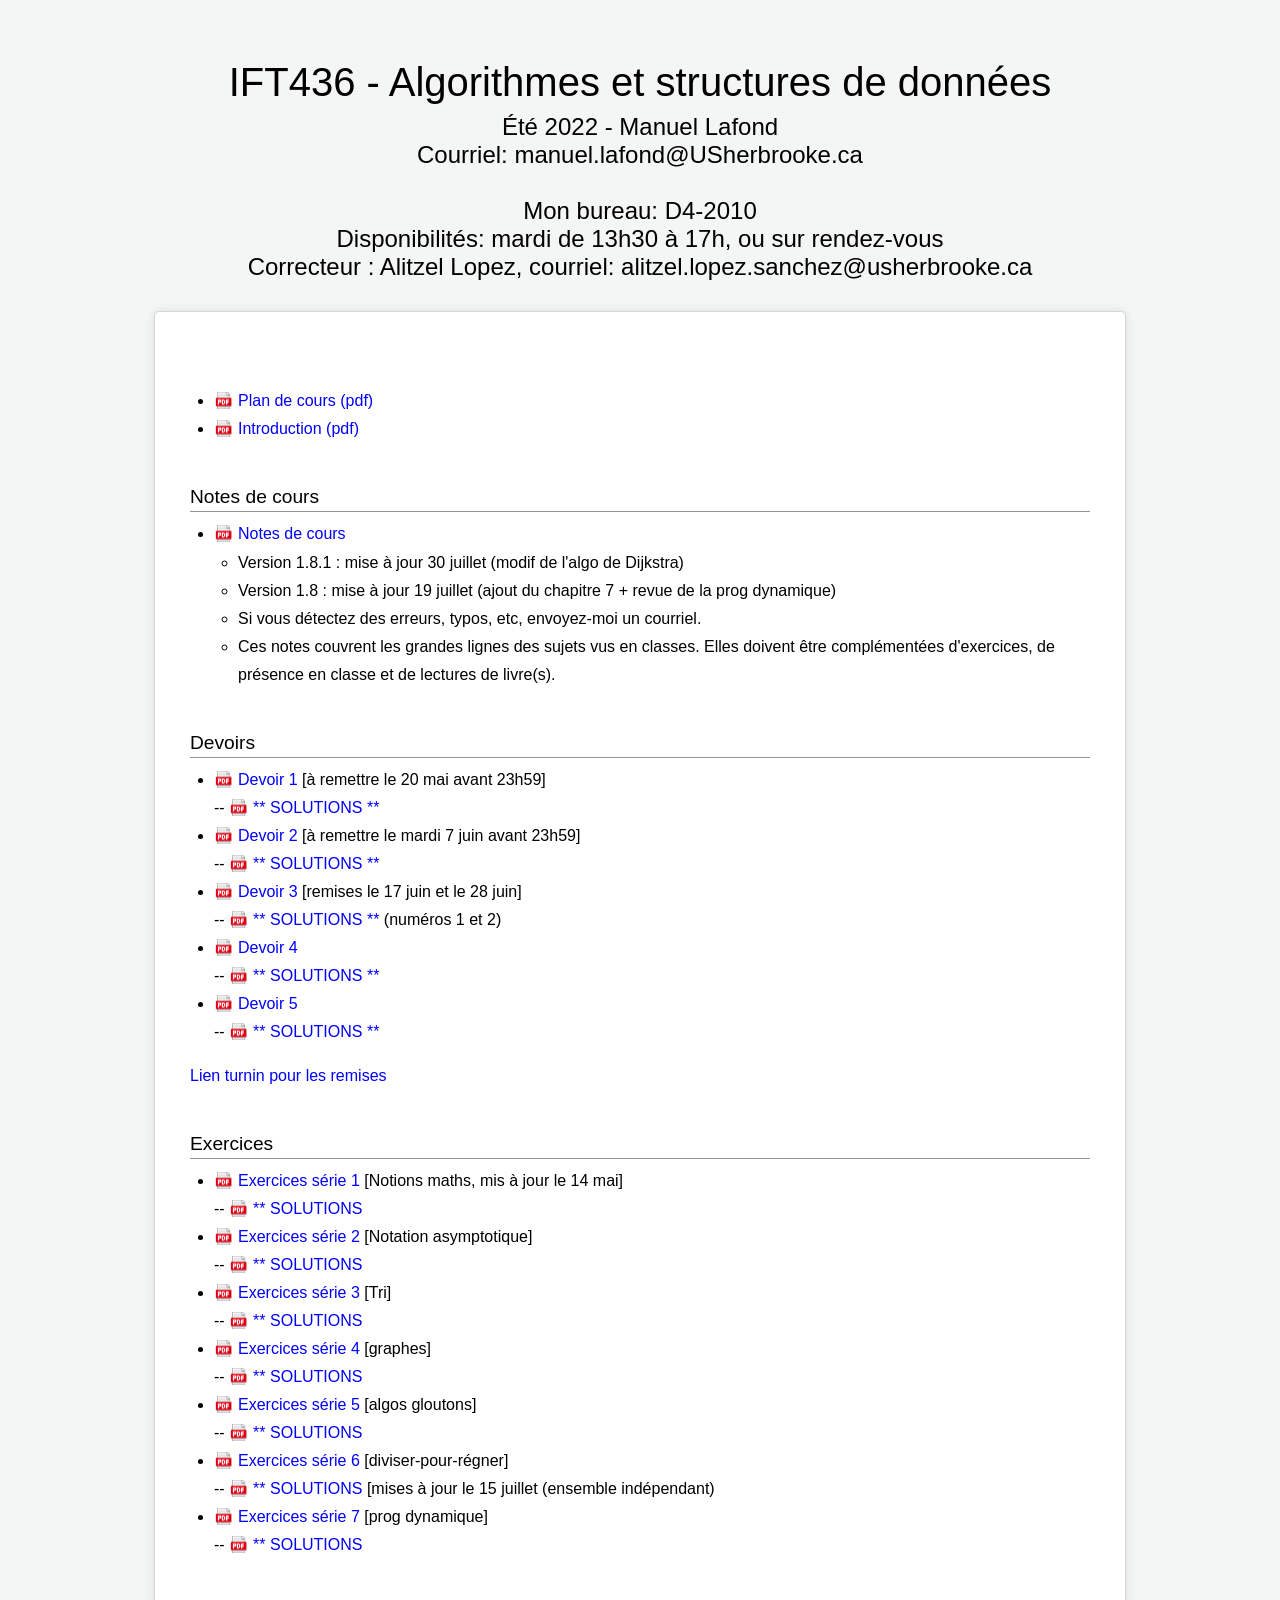
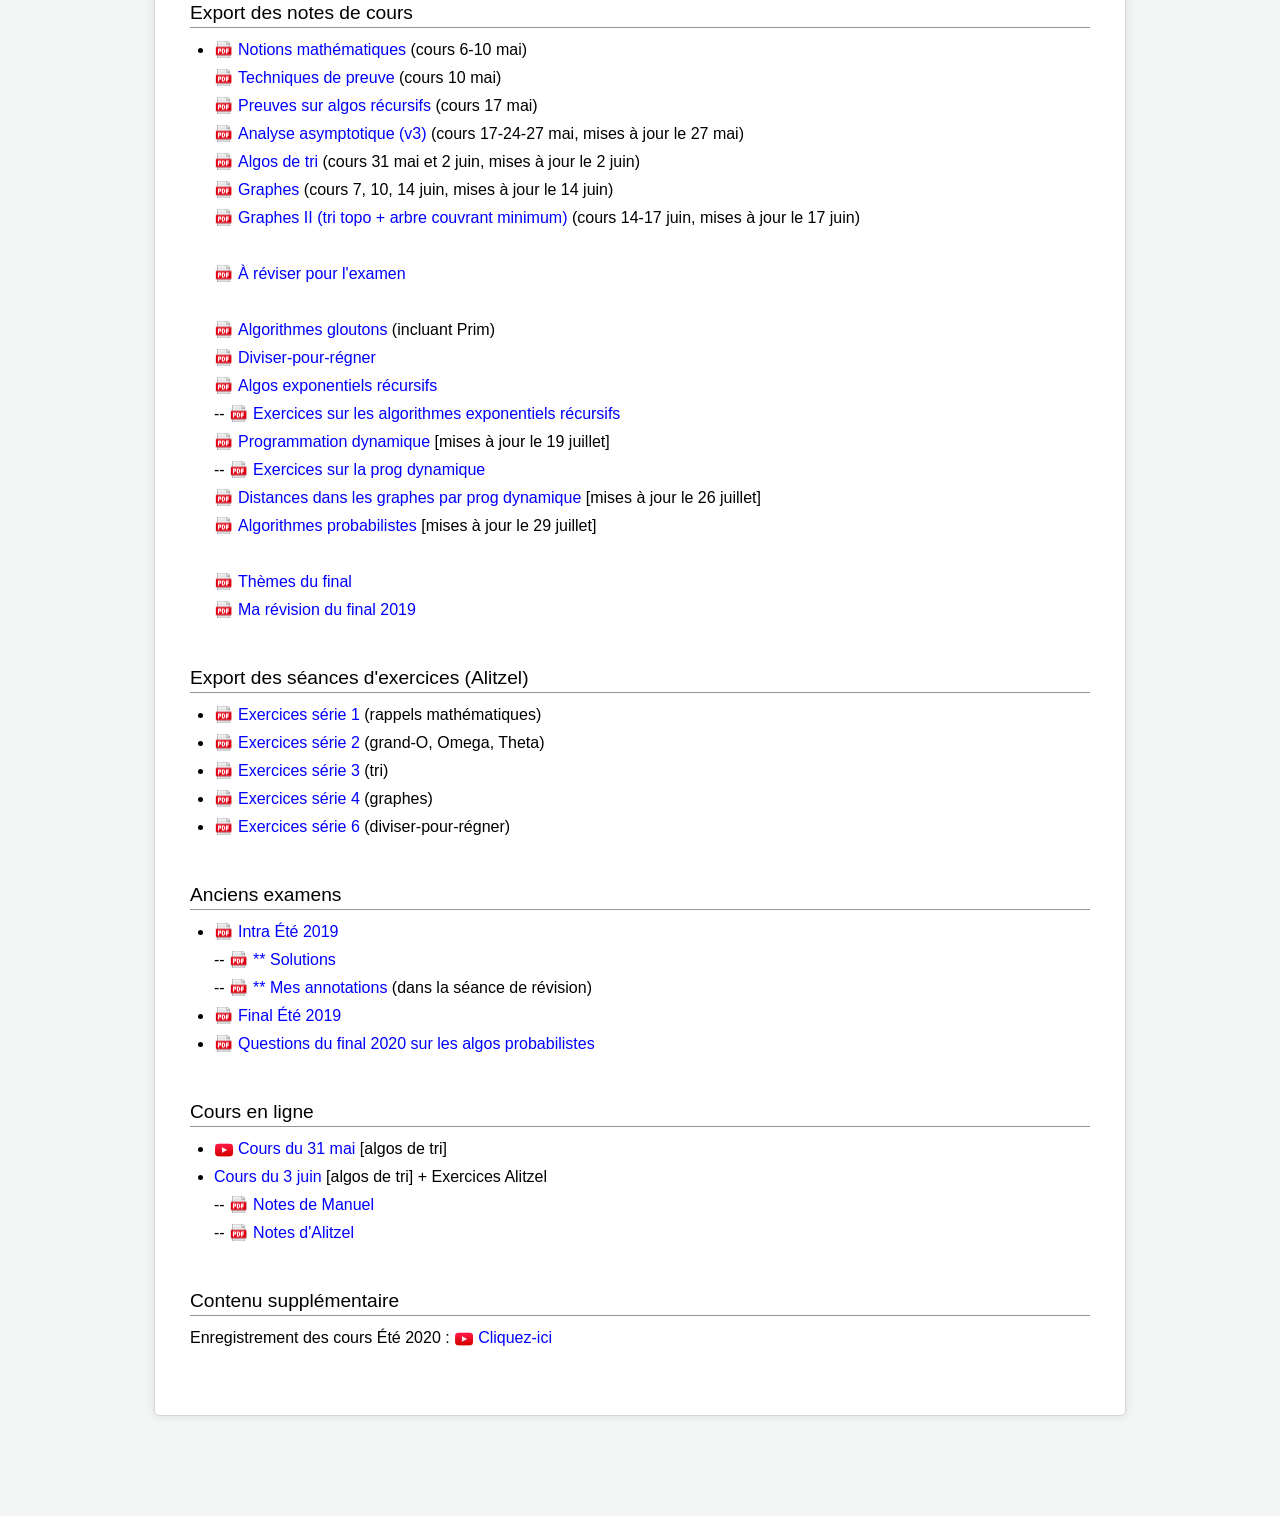
<file: IFT436/index_old.html>
<!DOCTYPE html PUBLIC "-//W3C//DTD XHTML 1.0 Transitional//EN" "http://www.w3.org/TR/xhtml1/DTD/xhtml1-transitional.dtd">
<html xmlns="http://www.w3.org/1999/xhtml"  xml:lang="fr" lang="fr">
  <head>
  
    <style type='text/css'>
      body
      {
        background: #F4F5F5;
        font-family: "Open Sans", sans-serif;
      }
    
      #header
      {
        font-size: 2.5em;
        text-align:center;
        margin-top:60px;
      }
      
      #subheader
      {
        text-align:center;
        margin-top:8px;
        font-size:1.5em;
      }
    
      #content
      {
        
        width:900px;
        margin-left:auto;
        margin-right:auto;    
        margin-top:30px;
        margin-bottom:100px;
        padding:35px;
        
        background: #fff;
        border-radius: 5px;
        box-shadow: 0px 0px 10px 0px rgba(0,0,0,0.1);
        border: solid 1px #D4D5D5;
      }
      
      .section
      {
        line-height:28px;
        margin-top:40px;
      }
      
      .section_title
      {
        font-size:1.2em;
        border-bottom:1px solid #949494;
        margin-bottom:8px;
      }
      
      a, a:visited
      {
        color:blue;
        text-decoration:none;
      }
      
      a:hover
      {
        text-decoration:underline;
      }
      
      .courssection, .tpsection
      {
        background-color:#f2f2f2;
        padding-left:20px;
        padding-top:10px;
        padding-bottom:2px;
      }
      
      .tpsection
      {
        background-color:#e2fae2;
        
      }
      
      ul
      {
        margin-top:1px;
        padding-left:24px;
      }
      
      .subsection_title
      {
        font-size:18px;
      }
      
      
      a[href*="youtu.be/"], a[href*="youtube.com/"] {
        background:url(yticon.png) no-repeat left center;
        padding-left:24px;
        }
      
      a[href*=".pdf"] {
        background:url(pdficon.png?x=1) no-repeat left center;
        padding-left:24px;
        }
      
    </style>
  
    <meta http-equiv="Content-Type" content="text/html; charset=UTF-8" />
    
    <meta name="keywords" lang="fr" content="IFT187, Bases de données, Université de Sherbrooke" /> 
    <meta name="description" lang="fr" content="IFT187 - Éléments de bases de données" />

    <link rel='shortcut icon' type='image/x-icon' href='dbicon.ico' />

    <title>IFT436 - Algorithmes et structures de données.  Université de Sherbrooke</title>
    
  
    <link rel="shortcut icon" href="favicon.ico" type="image/x-icon">
  </head>
  <body>
    <div id="wrapper">
      <div id="header">
        IFT436 - Algorithmes et structures de données
      </div>
      <div id="subheader">
        Été 2022 - Manuel Lafond
        <br>
        Courriel: manuel.lafond@USherbrooke.ca
        <br><br>
        Mon bureau: D4-2010
        <br>
        Disponibilités: mardi de 13h30 à 17h, ou sur rendez-vous
        <br>
        Correcteur : Alitzel Lopez, courriel: alitzel.lopez.sanchez@usherbrooke.ca
      </div>
      <div id="content">
      
      
      
        
        
      
      
        <div class="section">
          <ul>
            <li>
              <a href='IFT436-plan-de-cours-E22.pdf'>Plan de cours (pdf)</a>
            </li>
            
            <li>
              <a href='IFT436-intro.pdf?x=1'>Introduction (pdf)</a>
            </li>
            
            
          </ul>
        </div>
        
        
        
        
        
        
        
        
        <div class="section">
          <div class="section_title">
            <div class='section_title_text'>
              Notes de cours
            </div>
          </div>
          <ul>
            <li>
              <a href='notes-cours/IFT436_notes_cours_Manuel_Lafond_V1.8.1.pdf'>Notes de cours</a> 
              <ul>
                <li> Version 1.8.1 : mise à jour 30 juillet (modif de l'algo de Dijkstra) </li>
                <li> Version 1.8 : mise à jour 19 juillet (ajout du chapitre 7 + revue de la prog dynamique) </li>
                <li>Si vous détectez des erreurs, typos, etc, envoyez-moi un courriel.</li>
                <li>
                Ces notes couvrent les grandes lignes des sujets vus en classes.  Elles doivent être complémentées d'exercices, de présence en classe et de lectures de livre(s).
                </li>
                
                
              </ul>
            </li>
            
          </ul>
        
        </div>
        
        
        
        
        
        <div class='section'>
          <div class="section_title">
            <div class='section_title_text'>
              Devoirs
            </div>
          </div>
          <ul>
            <li>
              <a href='IFT436-Devoir1.pdf?x=1'>Devoir 1</a> [à remettre le 20 mai avant 23h59]<br>
              -- <a href='notes-cours-ali/Devoir1-Solutions.pdf'>** SOLUTIONS **</a> 
            </li>
            <li>
              <a href='IFT436-Devoir2.pdf?x=1'>Devoir 2</a> [à remettre le mardi 7 juin avant 23h59]<br>
              -- <a href='notes-cours-ali/Devoir2-Solutions.pdf'>** SOLUTIONS **</a> 
            </li>
            <li>
              <a href='IFT436-Devoir3.pdf?x=1'>Devoir 3</a> [remises le 17 juin et le 28 juin]<br>
              -- <a href='notes-cours-ali/Devoir3-Solutions1.pdf'>** SOLUTIONS **</a> (numéros 1 et 2)
              
            </li>
            <li>
              <a href='IFT436-Devoir4.pdf?x=1'>Devoir 4</a><br>  
              -- <a href='notes-cours/devoir4_solutions.pdf'>** SOLUTIONS **</a>
            </li>
            <li>
              <a href='IFT436-Devoir5.pdf?x=1'>Devoir 5</a><br>              
              -- <a href='notes-cours/devoir5_solutions.pdf?x=3'>** SOLUTIONS **</a>
            </li>
            
          </ul>
          
          <a href='https://turnin.dinf.usherbrooke.ca/'>Lien turnin pour les remises</a>
          
        </div>
        
        
        
        
        
        <div class='section'>
          <div class="section_title">
            <div class='section_title_text'>
              Exercices
            </div>
          </div>
          <ul>
            <li>
              <a href='notes-cours/exos_serie1_v2.pdf?x=2'>Exercices série 1</a> [Notions maths, mis à jour le 14 mai]<br>
              -- <a href='notes-cours/exos_serie1_solutions.pdf'>** SOLUTIONS </a>
            </li>
            <li>
              <a href='notes-cours/exos_serie2.pdf?x=2'>Exercices série 2</a> [Notation asymptotique]<br>
              -- <a href='notes-cours/exos_serie2_solutions.pdf'>** SOLUTIONS </a>
            </li>
            <li>
              <a href='notes-cours/exos_serie3.pdf?x=2'>Exercices série 3</a> [Tri]<br>
              -- <a href='notes-cours/exos_serie3_solutions.pdf?x=2'>** SOLUTIONS </a>
            </li>
            <li>
              <a href='notes-cours/exos_serie4.pdf?x=2'>Exercices série 4</a> [graphes]<br>
              -- <a href='notes-cours/exos_serie4_solutions.pdf?x=2'>** SOLUTIONS </a>
            </li>
            
            <li>
              <a href='notes-cours/exos_serie5.pdf?x=2'>Exercices série 5</a> [algos gloutons]<br>
              -- <a href='notes-cours/exos_serie5_solutions.pdf?x=2'>** SOLUTIONS </a>
            </li>
            
            <li>
              <a href='notes-cours/exos_serie6.pdf?x=2'>Exercices série 6</a> [diviser-pour-régner]<br>
              -- <a href='notes-cours/exos_serie6_solutions.pdf?x=5'>** SOLUTIONS </a>  [mises à jour le 15 juillet (ensemble indépendant)
            </li>
            
            <li>
              <a href='notes-cours/exos_serie7.pdf?x=2'>Exercices série 7</a> [prog dynamique]<br>
              -- <a href='notes-cours/exos_serie7_solutions.pdf?x=5'>** SOLUTIONS </a>  
              
            </li>
            
            
          </ul>
        </div>
        
        
        
        
        
        
        
        <div class='section'>
          <div class="section_title">
            <div class='section_title_text'>
              Export des notes de cours
            </div>
          </div>
          <ul>
            <li>
              <a href='notes-cours/notions-maths.pdf'>Notions mathématiques</a> (cours 6-10 mai)<br>
              <a href='notes-cours/preuves.pdf'>Techniques de preuve</a> (cours 10 mai)<br>
              <a href='notes-cours/preuves-recursion.pdf'>Preuves sur algos récursifs</a> (cours 17 mai)<br>
              <a href='notes-cours/analyse-asymptotique-v3.pdf'>Analyse asymptotique (v3)</a> (cours 17-24-27 mai, mises à jour le 27 mai)<br>
              <a href='notes-cours/tri.pdf?x=2'>Algos de tri</a> (cours 31 mai et 2 juin, mises à jour le 2 juin)<br>
              <a href='notes-cours/graphes3.pdf?x=2'>Graphes</a> (cours 7, 10, 14 juin, mises à jour le 14 juin)<br>
              <a href='notes-cours/graphes4.pdf?x=2'>Graphes II (tri topo + arbre couvrant minimum)</a> (cours 14-17 juin, mises à jour le 17 juin)<br><br>
              <a href='notes-cours/a-reviser.pdf?x=2'>À réviser pour l'examen</a>
              
              <br><br>
              
              <a href='notes-cours/gloutons.pdf?x=2'>Algorithmes gloutons</a> (incluant Prim) <br>
              <a href='notes-cours/dpr.pdf?x=2'>Diviser-pour-régner</a><br>
              <a href='notes-cours/algosexponentiels.pdf?x=2'>Algos exponentiels récursifs</a><br>
              -- <a href='notes-cours/exosexpo.pdf?x=2'>Exercices sur les algorithmes exponentiels récursifs</a><br>
              <a href='notes-cours/progdyn.pdf?x=3'>Programmation dynamique</a> [mises à jour le 19 juillet]  <br> 
              -- <a href='notes-cours/exosprogdyn.pdf?x=2'>Exercices sur la prog dynamique</a><br>
              <a href='notes-cours/dists.pdf?x=3'>Distances dans les graphes par prog dynamique</a>  [mises à jour le 26 juillet]   <br>  
              <a href='notes-cours/proba_final.pdf?x=3'>Algorithmes probabilistes</a>  [mises à jour le 29 juillet] <br>
              <br>
              <a href='notes-cours/themes-du-final.pdf'>Thèmes du final</a><br>
              <a href='notes-cours/revision-final-2019.pdf'>Ma révision du final 2019</a><br>
              
            </li>
            
          </ul>
          
          
        </div>
        
        
        
        <div class='section'>
          <div class="section_title">
            <div class='section_title_text'>
              Export des séances d'exercices (Alitzel)
            </div>
          </div>
          <ul>
            <li>
              <a href='notes-cours-ali/IFT436_Exos1.pdf'>Exercices série 1</a> (rappels mathématiques)
            </li>
            <li>
              <a href='notes-cours-ali/IFT436_Exos2.pdf'>Exercices série 2</a> (grand-O, Omega, Theta)
            </li>
            <li>
              <a href='notes-cours-ali/IFT436-Exos3_Tri.pdf'>Exercices série 3</a> (tri)
            </li>
            <li>
              <a href='notes-cours-ali/IFT436-Exos4_Graphes.pdf'>Exercices série 4</a> (graphes)
            </li>
            
            <li>
              <a href='notes-cours-ali/exos_6_divconquer.pdf'>Exercices série 6</a> (diviser-pour-régner)
            </li>
          </ul>
        </div>
        
        
        
        
        
        <div class='section'>
          <div class="section_title">
            <div class='section_title_text'>
              Anciens examens
            </div>
          </div>
          <ul>
            <li>
              <a href='notes-cours/intra-E19.pdf'>Intra Été 2019</a> <br>
              -- <a href='notes-cours/intra_solutions.pdf'>** Solutions</a> <br>
              -- <a href='notes-cours/intra-E19-annotations.pdf'>** Mes annotations</a> (dans la séance de révision)<br>
            </li>
            <li>
              <a href='notes-cours/final-E19.pdf'>Final Été 2019</a> 
            </li>
            <li>
              <a href='notes-cours/final-algos-prob.pdf'>Questions du final 2020 sur les algos probabilistes</a> 
            </li>
            
          </ul>
        </div>
        
        
        
        
        <div class='section'>
          <div class="section_title">
            <div class='section_title_text'>
              Cours en ligne
            </div>
          </div>
          <ul>
            <li>
              <a href='https://www.youtube.com/watch?v=gvceRStdm9g'>Cours du 31 mai</a> [algos de tri]
            </li>
            <li>
              <a href='https://www.canva.com/design/DAFCawdsBAY/OGNejERzL2uwXaaQ-US9uA/watch?utm_content=DAFCawdsBAY&utm_campaign=designshare&utm_medium=link&utm_source=publishsharelink'>Cours du 3 juin</a> [algos de tri] + Exercices Alitzel
              <br>
              -- <a href='notes-cours/tri.pdf?x=2'>Notes de Manuel</a><br>
              -- <a href='notes-cours-ali/IFT436-Exos3_Tri.pdf'>Notes d'Alitzel</a><br>
            </li>
          </ul>
        </div>
        
        
        
        
        <div class='section'>
          <div class="section_title">
            <div class='section_title_text'>
              Contenu supplémentaire
            </div>
          </div>
          
          
          
          Enregistrement des cours Été 2020 : <a href='https://www.youtube.com/playlist?list=PLd4_sssuiumtShvnUn9K12CRGCKXw3a2K'>Cliquez-ici</a>
          
          <br><br>
          
          
          <!-- 
          Induction sur algorithmes récursifs:
          <ul>
            <li>
              <a href='https://www.di.ens.fr/~busic/cours/LI325/coursCAAC1_1112.pdf'>Notes de cours de Sorbonne : analyse détaillée du triFusion</a><br>
              -- Voir pages 4 à 7.  C'est VRAIMENT détaillé!
            </li>
            <li>
              <a href='https://who.rocq.inria.fr/Simon.Cruanes/enseignement/diviser_pour_regner.pdf'>Notes de S. Cruanes : complexité du tri fusion</a><br>
              -- Voir section 2.2
            </li>
            <li>
              <a href='https://cseweb.ucsd.edu/classes/sp16/cse21-bd/howtorec.pdf'>Notes de cours UCSD : prouver qu'un algorithme récursif fonctionne</a> (en ANGLAIS)
            </li>
            <li>
              <a href='https://leptinerd.wordpress.com/2017/07/16/introduction-a-la-preuve-dalgorithme-22/'>Blog leptitnerd : prouver qu'un algorithme récursif fonctionne</a>
            </li>
            <li>
              <a href='http://www2.ift.ulaval.ca/~dadub100/cours/H09/22257/ntsRecurr.pdf'>Notes de F. Laviolette : résoudre des récurrences par induction</a><br>
              -- Voir Exemple R.1.5 La suite de Fibonacci à la page 7
            </li>
          </ul>
          -->
        </div>
        
        
        
        
        
        
        
      
      </div>
      
    </div>
  </body>
</html>
</file>
